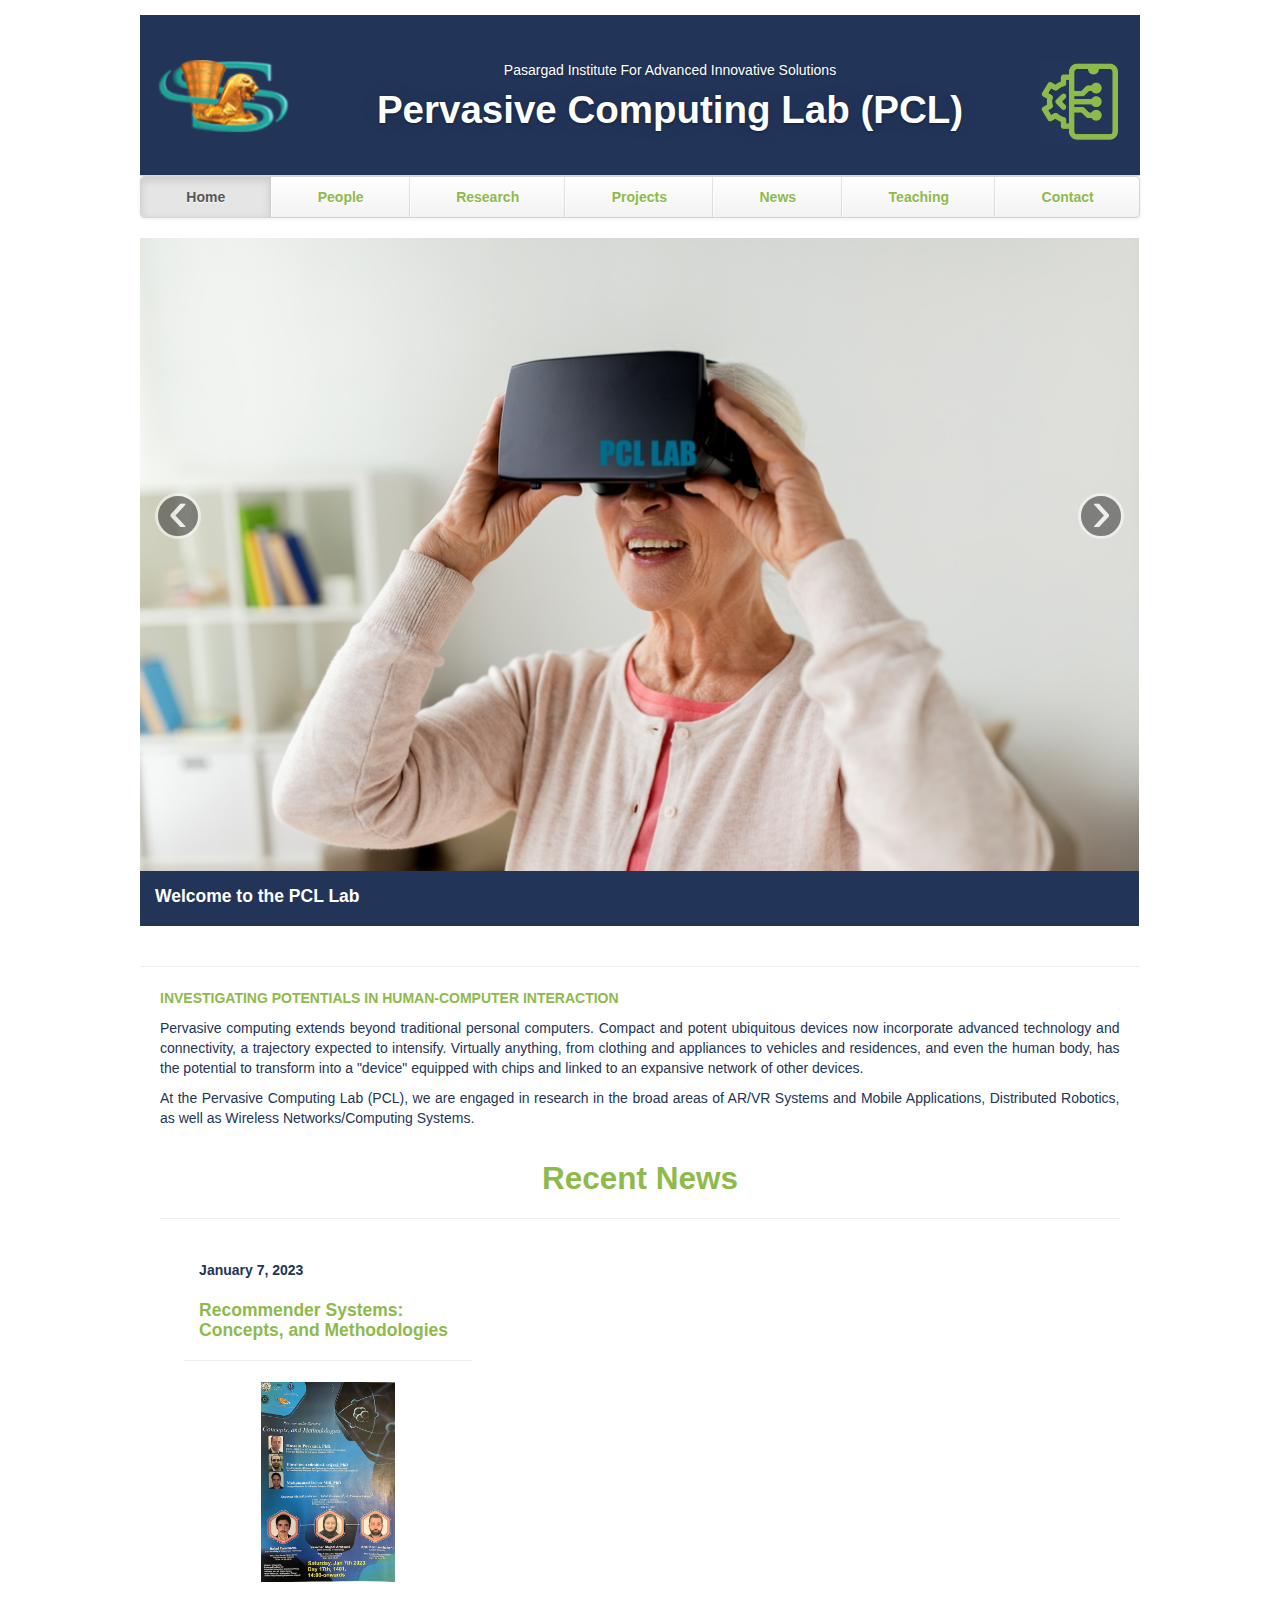
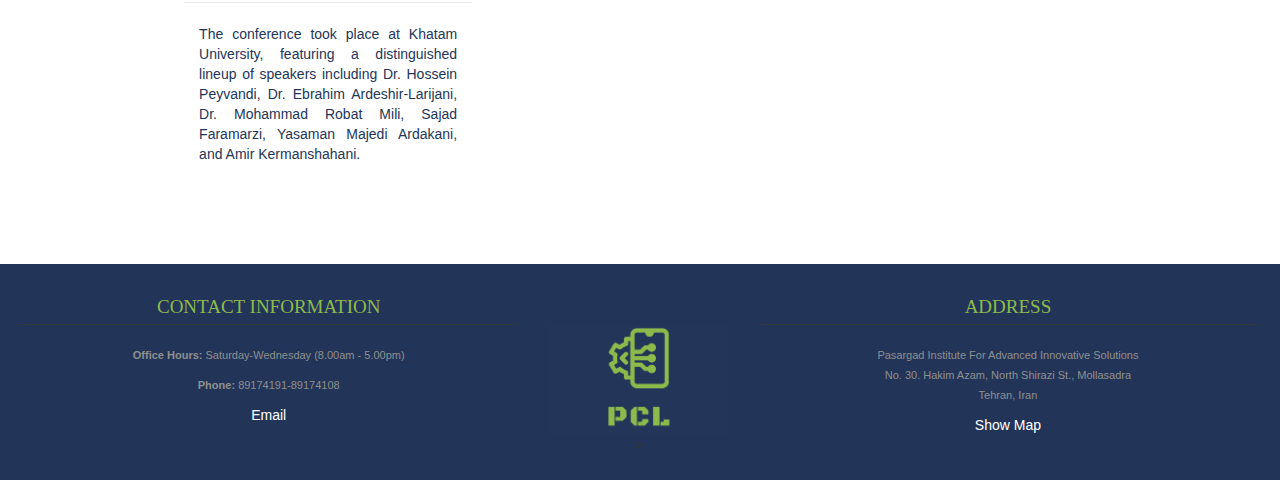
<file: index.html>
<!DOCTYPE html>
<html lang="en">

<head>
  <meta charset="utf-8">
  <title>Pervasive Computing Lab</title>
  <meta name="viewport" content="width=device-width, initial-scale=1.0">
  <meta name="description" content="Research Lab, Home, Pasargad Institute For Advanced Innovative Solutions">
  <meta name="author" content="">
  <!-- Le styles -->
  <link href="css/bootstrap.min.css" rel="stylesheet">
  <link href="css/bootstrap-responsive.min.css" rel="stylesheet">
  <link href="css/theme.css" rel="stylesheet">
</head>

<body>
  <div class="container">

    <header class="jumbotron subhead" id="overview">
      <img src="images/logo-fa-104547930 2.png" height="150" width="150" alt="" style="float: left; margin-left: 10px;">
      <img src="images/logoo_pcl.png" height="80" width="80" alt=""
        style="float: right; margin-right: 20px; margin-bottom: 5px;">
      <p class="centered"> Pasargad Institute For Advanced Innovative Solutions </p>

      <h1>Pervasive Computing Lab (PCL)</h1>

    </header>
    <div class="masthead">
      <div class="navbar">
        <div class="navbar-inner">
          <div class="container">
            <ul class="nav">
              <li class="active"><a href="#">Home</a></li>
              <li><a href="people.html">People</a></li>
              <li><a href="research.html">Research</a></li>
              <li><a href="publications.html">Projects</a></li>
              <li><a href="news.html">News</a></li>
              <li><a href="teaching.html">Teaching</a></li>
              <li><a href="contact.html">Contact</a></li>
            </ul>
          </div>
        </div>
      </div>
    </div>
    <div class="row-fluid">
      <div class="span12">
        <div id="main-carousel" class="carousel slide">
          <div class="carousel-inner">
            <div class="item active">
              <img src="images/PCL-01.png" class="carousel-image" alt="">
              <div class=" carousel-caption">
                <h4>Welcome to the PCL Lab</h4>
                <!-- -->
                <p></p>
              </div>
            </div>
            <div class="item">
              <img src="images/PCL-02.png" class="carousel-image" alt="">
              <div class="carousel-caption">
                <h4>Lab Photos</h4>
                <p></p>
              </div>
            </div>
            <div class="item">
              <img src="images/PCL-03.png" class="carousel-image" alt="">
              <div class="carousel-caption">
                <h4>Lab Photos</h4>
                <p></p>
              </div>
            </div>
          </div>
          <a class="left carousel-control" href="#main-carousel" data-slide="prev">‹</a>
          <a class="right carousel-control" href="#main-carousel" data-slide="next">›</a>
        </div>
      </div>
    </div>
    <hr>
    <div class="container-fluid">
      <div class="row-fluid marketing">
        <div class="span12">
          <div class="poster">

            <p style="color: #8EBA4C; font-weight: bold;">
              INVESTIGATING POTENTIALS IN HUMAN-COMPUTER INTERACTION
            </p>

            <p style="color: #223559;">

              Pervasive computing extends beyond traditional personal computers. Compact and potent ubiquitous devices
              now
              incorporate advanced technology and connectivity, a trajectory expected to intensify. Virtually
              anything,
              from clothing and appliances to vehicles and residences, and even the human body, has the potential to
              transform into a "device" equipped with chips and linked to an expansive network of other devices.
            </p>
            <p style="color: #223559;">
              At the Pervasive Computing Lab (PCL), we are engaged in research in the broad areas of AR/VR Systems and
              Mobile Applications, Distributed Robotics, as well as Wireless Networks/Computing Systems.
            </p>
          </div>
          <br />
        </div>
        <div class="row-fluid">
          <hr>
          <h2 class="centeredone">Recent News</h2>
          <hr>
        </div>
        <div class="span4 feature-item">
          <h5 style="color: #223559;"> <span class="date"> January 7, 2023 </span> </h5>
          <h4 class="feature-heading" style="color:#8EBA4C">
            Recommender Systems: Concepts, and Methodologies

            <br />
          </h4>
          <hr>
          <div class="centered">
            <img src="thumbs/MF Seminar.png" alt="">

          </div>
          <hr>
          <div class="poster">
            <p style="color:#223559">
              The conference took place at Khatam University, featuring a distinguished lineup of speakers including
              Dr.
              Hossein Peyvandi, Dr. Ebrahim Ardeshir-Larijani, Dr. Mohammad Robat Mili, Sajad Faramarzi, Yasaman
              Majedi
              Ardakani, and Amir Kermanshahani.
            </p>
          </div>
          <br />
          <br />
        </div>


      </div>
    </div>
  </div>
  <footer id="footer">
    <div class="container-fluid">
      <div class="row-fluid">
        <div class="span5">
          <h3 style="color:#8EBA4C">Contact Information</h3>
          <p><b>Office Hours: </b>Saturday-Wednesday (8.00am - 5.00pm)</p>
          <p><b>Phone: </b>89174191-89174108</p>
          <a style="color:white" href="mailto:durdo.app@gmail.com">Email</a>
        </div>
        <div class="span2">
          <a href="https://mybrandnewlogo.com/"><img src="images/log02.png" alt="research-lab-logo" /></a>>
        </div>
        <div class="span5">
          <h3 style="color:#8EBA4C">Address</h3>
          <p>Pasargad Institute For Advanced Innovative Solutions<br>
            No. 30. Hakim Azam, North Shirazi St., Mollasadra<br>
            Tehran, Iran<br>

          </p>
          <a style="color:white" href="http://maps.google.com/">Show Map</a>
        </div>
      </div>
    </div>
  </footer>



  <!-- Javascript files -->
  <script src="js/jquery-1.9.1.min.js"></script>
  <script src="js/bootstrap.min.js"></script>
  <script> $('#main-carousel').carousel(); </script>
</body>

</html>
</file>
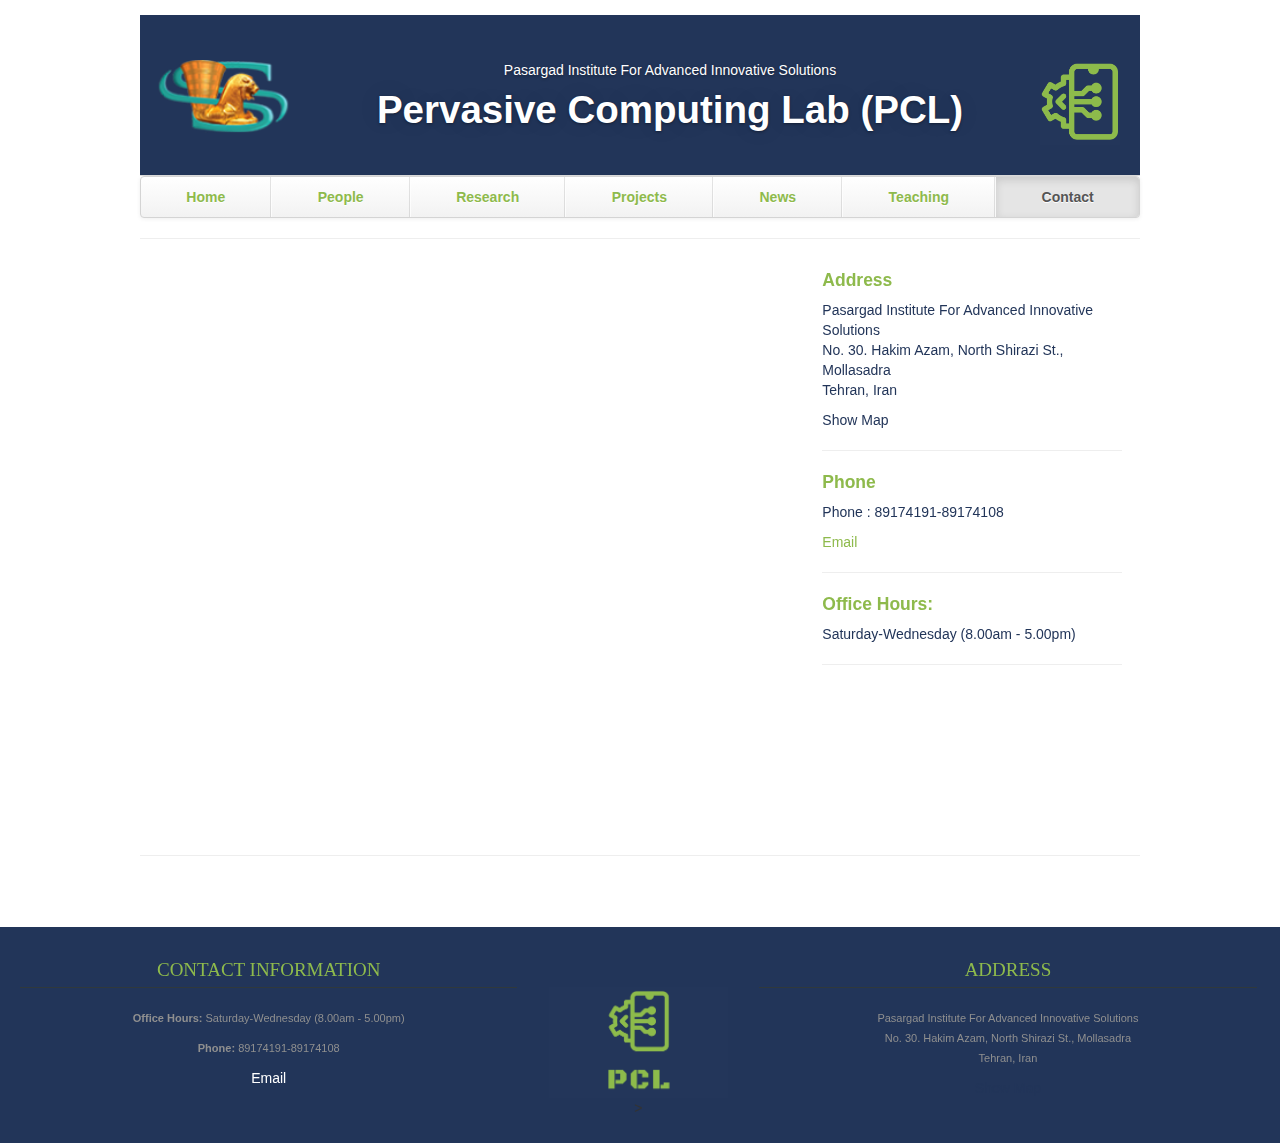
<file: contact.html>
<!DOCTYPE html>
<html lang="en">

<head>
  <meta charset="utf-8">
  <title>Contact</title>
  <meta name="viewport" content="width=device-width, initial-scale=1.0">
  <meta name="description" content="Research Lab, Home, Velit Aliquet Sagittis University">
  <meta name="author" content="">
  <!-- Le styles -->
  <link href="css/bootstrap.min.css" rel="stylesheet">
  <link href="css/bootstrap-responsive.min.css" rel="stylesheet">
  <link href="css/theme.css" rel="stylesheet">
  <link href="css/social-buttons.css" rel="stylesheet">
</head>

<body>
  <div class="container">

    <header class="jumbotron subhead" id="overview">
      <img src="images/logo-fa-104547930 2.png" height="150" width="150" alt="" style="float: left; margin-left: 10px;">
      <img src="images/logoo_pcl.png" height="80" width="80" alt=""
        style="float: right; margin-right: 20px; margin-bottom: 5px;">
      <p class="centered"> Pasargad Institute For Advanced Innovative Solutions </p>

      <h1>Pervasive Computing Lab (PCL)</h1>

    </header>
    <div class="masthead">
      <div class="navbar">
        <div class="navbar-inner">
          <div class="container">
            <ul class="nav">
              <li><a href="index.html">Home</a></li>
              <li><a href="people.html">People</a></li>
              <li><a href="research.html">Research</a></li>
              <li><a href="publications.html">Projects</a></li>
              <li><a href="news.html">News</a></li>
              <li><a href="teaching.html">Teaching</a></li>
              <li class="active"><a href="#">Contact</a></li>
            </ul>
          </div>
        </div>
      </div>
    </div>
    <hr>
    <div class="row-fluid">
      <div class="span12 content">
        <div class="row-fluid">
          <div class="span8">
            <iframe class="map-frame"
              src="https://www.google.com/maps/embed?pb=!1m18!1m12!1m3!1d3237.674837447945!2d51.39810211146107!3d35.75879612559457!2m3!1f0!2f0!3f0!3m2!1i1024!2i768!4f13.1!3m3!1m2!1s0x3f8e0691657fd377%3A0xfd6f8c0337ff5a92!2sKhatam%20University!5e0!3m2!1sen!2s!4v1706337015305!5m2!1sen!2s"
              width="600" height="450" style="border:0;" allowfullscreen="" loading="lazy"
              referrerpolicy="no-referrer-when-downgrade"></iframe>
          </div>
          <div class="span4">
            <div class="box_cont">
              <h4 style="color:#8EBA4C">Address</h4>
              <p style="color:#223559">Pasargad Institute For Advanced Innovative Solutions<br>
                No. 30. Hakim Azam, North Shirazi St., Mollasadra<br>
                Tehran, Iran<br>
              </p>
              <a style="color:#223559" href="http://maps.google.com">Show Map</a>
              <hr>
              <h4 style="color:#8EBA4C">Phone</h4>
              <p style="color:#223559">Phone : 89174191-89174108<br>
              </p>
              <a style="color:#8EBA4C" href="mailto:durdo.app@gmail.com">Email</a>
              <hr>
              <h4 style="color:#8EBA4C">Office Hours:</h4>
              <p style="color:#223559">Saturday-Wednesday (8.00am - 5.00pm)</p>
              <hr>

              <br />

            </div>
          </div>
        </div>
      </div>
    </div>
    <hr>
  </div>
  <footer id="footer">
    <div class="container-fluid">
      <div class="row-fluid">
        <div class="span5">
          <h3>Contact Information</h3>
          <p><b>Office Hours: </b>Saturday-Wednesday (8.00am - 5.00pm)</p>
          <p><b>Phone: </b>89174191-89174108</p>
          <a style="color:white" href="mailto:durdo.app@gmail.com">Email</a>
        </div>
        <div class="span2">
          <a href="https://mybrandnewlogo.com/"><img src="images/log02.png" alt="research-lab-logo" /></a>>
        </div>
        <div class="span5">
          <h3>Address</h3>
          <p> Pasargad Institute For Advanced Innovative Solutions <br>
            No. 30. Hakim Azam, North Shirazi St., Mollasadra<br>
            Tehran, Iran<br>

          </p>
          <a href="http://maps.google.com/">Show Map</a>
        </div>
      </div>
    </div>
  </footer>

  <!-- Le javascript
         ================================================== -->
  <!-- Placed at the end of the document so the pages load faster -->
  <script src="js/jquery-1.9.1.min.js"></script>
  <script src="js/bootstrap.min.js"></script>
</body>

</html>
</file>
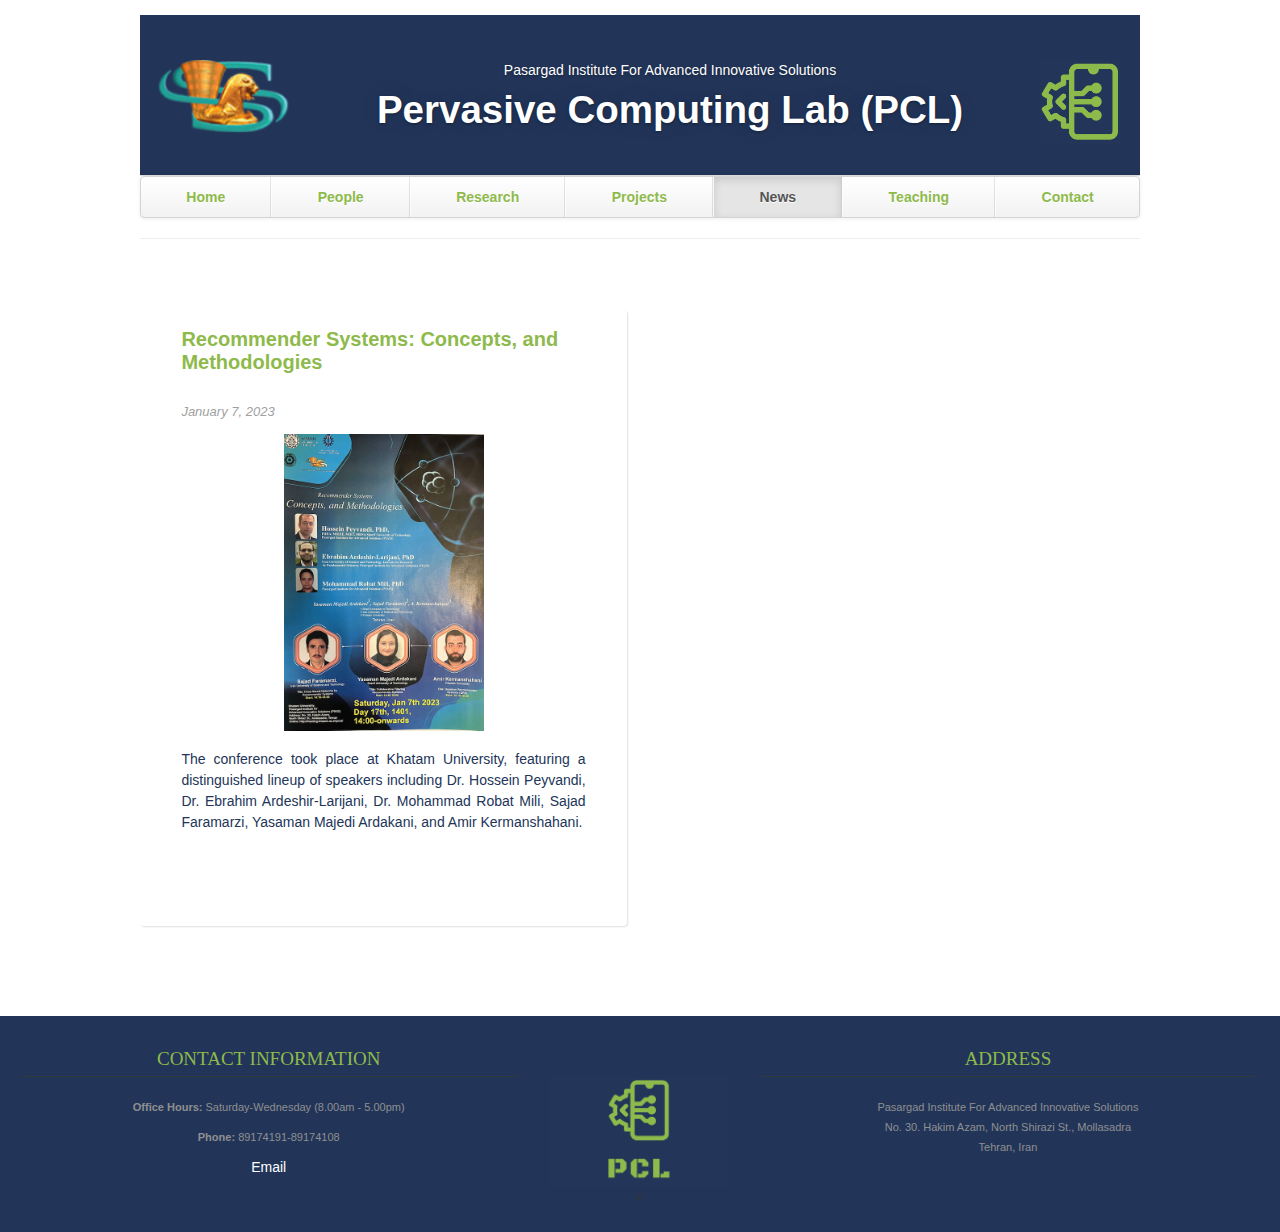
<file: news.html>
<!DOCTYPE html>
<html lang="en">

<head>
  <meta charset="utf-8">
  <title>News</title>
  <meta name="viewport" content="width=device-width, initial-scale=1.0">
  <meta name="description" content="Research Lab, Home, Velit Aliquet Sagittis University">
  <meta name="author" content="">
  <!-- Le styles -->
  <link href="css/bootstrap.min.css" rel="stylesheet">
  <link href="css/bootstrap-responsive.min.css" rel="stylesheet">
  <link href="css/theme.css" rel="stylesheet">
</head>

<body>
  <div class="container">

    <header class="jumbotron subhead" id="overview">
      <img src="images/logo-fa-104547930 2.png" height="150" width="150" alt="" style="float: left; margin-left: 10px;">
      <img src="images/logoo_pcl.png" height="80" width="80" alt=""
        style="float: right; margin-right: 20px; margin-bottom: 5px;">
      <p class="centered"> Pasargad Institute For Advanced Innovative Solutions </p>

      <h1>Pervasive Computing Lab (PCL)</h1>

    </header>
    <div class="masthead">
      <div class="navbar">
        <div class="navbar-inner">
          <div class="container">
            <ul class="nav">
              <li><a href="index.html">Home</a></li>
              <li><a href="people.html">People</a></li>
              <li><a href="research.html">Research</a></li>
              <li><a href="publications.html">Projects</a></li>
              <li class="active"><a href="#">News</a></li>
              <li><a href="teaching.html">Teaching</a></li>
              <li><a href="contact.html">Contact</a></li>
            </ul>
          </div>
        </div>
      </div>
    </div>
    <hr>
    <div id="media">
      <div class="row-fluid post_row">
        <div class="span6 post">
          <div class="text">
            <h5 style="color:#8EBA4C">Recommender Systems: Concepts, and Methodologies</h5>
            <br />
            <span class="date">January 7, 2023 </span>
          </div>
          <div class="centered">
            <img src="thumbs/MF Seminar.png" alt="" height="200" width="200">

          </div>
          <div class="text">
            <div class="poster">
              <p style="color:#223559"> The conference took place at Khatam University, featuring a distinguished lineup
                of speakers including
                Dr.
                Hossein Peyvandi, Dr. Ebrahim Ardeshir-Larijani, Dr. Mohammad Robat Mili, Sajad Faramarzi, Yasaman
                Majedi
                Ardakani, and Amir Kermanshahani. </p>
            </div>
          </div>

        </div>

      </div>
    </div>
  </div>
  </div>
  <footer id="footer">
    <div class="container-fluid">
      <div class="row-fluid">
        <div class="span5">
          <h3>Contact Information</h3>
          <p><b>Office Hours: </b>Saturday-Wednesday (8.00am - 5.00pm)</p>
          <p><b>Phone: </b>89174191-89174108</p>
          <a style="color:white" href="mailto:durdo.app@gmail.com">Email</a>
        </div>
        <div class="span2">
          <a href="https://mybrandnewlogo.com/"><img src="images/log02.png" alt="research-lab-logo" /></a>>
        </div>
        <div class="span5">
          <h3>Address</h3>
          <p>Pasargad Institute For Advanced Innovative Solutions<br>
            No. 30. Hakim Azam, North Shirazi St., Mollasadra<br>
            Tehran, Iran<br>

          </p>
          <a href="http://maps.google.com/">Show Map</a>
        </div>
      </div>
    </div>
  </footer>

  <!-- Le javascript
         ================================================== -->
  <!-- Placed at the end of the document so the pages load faster -->
  <script src="js/jquery-1.9.1.min.js"></script>
  <script src="js/bootstrap.min.js"></script>
  <script>
    $(document).ready(function () {
      $(document.body).scrollspy({
        target: "#navparent"
      });
    });
  </script>
</body>

</html>
</file>
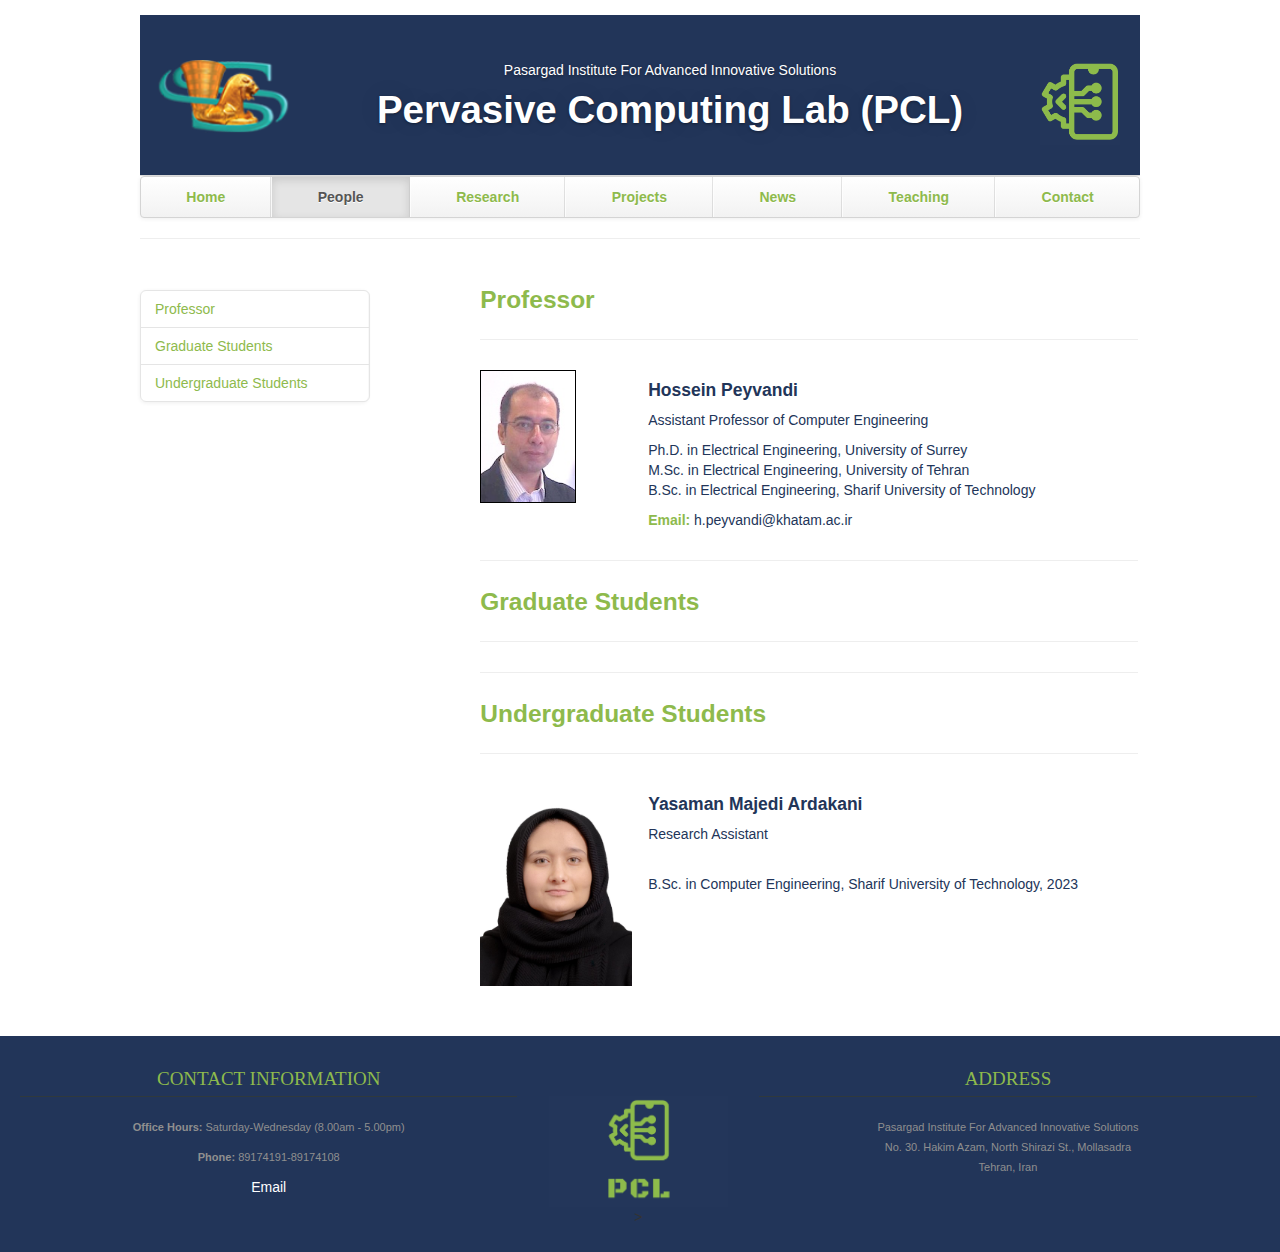
<file: people.html>
<!DOCTYPE html>
<html lang="en">

<head>
  <meta charset="utf-8">
  <title>People</title>
  <meta name="viewport" content="width=device-width, initial-scale=1.0">
  <meta name="description" content="Research Lab, Home, Velit Aliquet Sagittis University">
  <meta name="author" content="">
  <!-- Le styles -->
  <link href="css/bootstrap.min.css" rel="stylesheet">
  <link href="css/bootstrap-responsive.min.css" rel="stylesheet">
  <link href="css/theme.css" rel="stylesheet">
</head>

<body>
  <div class="container">
    <header class="jumbotron subhead" id="overview">
      <img src="images/logo-fa-104547930 2.png" height="150" width="150" alt="" style="float: left; margin-left: 10px;">
      <img src="images/logoo_pcl.png" height="80" width="80" alt=""
        style="float: right; margin-right: 20px; margin-bottom: 5px;">
      <p class="centered"> Pasargad Institute For Advanced Innovative Solutions </p>

      <h1>Pervasive Computing Lab (PCL)</h1>
    </header>
    <div class="masthead">
      <div class="navbar">
        <div class="navbar-inner">
          <div class="container">
            <ul class="nav">
              <li><a href="index.html">Home</a></li>
              <li class="active"><a href="#">People</a></li>
              <li><a href="research.html">Research</a></li>
              <li><a href="publications.html">Projects</a></li>
              <li><a href="news.html">News</a></li>
              <li><a href="teaching.html">Teaching</a></li>
              <li><a href="contact.html">Contact</a></li>
            </ul>
          </div>
        </div>
      </div>
    </div>
    <hr>
    <div class="row-fluid">
      <div class="span3 bs-docs-sidebar" id="navparent">
        <ul class="nav nav-list bs-docs-sidenav" data-spy="affix" data-offset-top="200" data-offset-bottom="260">
          <li><a style="color:#8EBA4C" href="#principalinvestigator"> Professor </a></li>
          <li><a style="color:#8EBA4C" href="#graduate">Graduate Students</a></li>
          <li><a style="color:#8EBA4C" href="#undergraduate">Undergraduate Students</a></li>
        </ul>
      </div>
      <div class="span8 offset1">
        <section id="principalinvestigator">
          <div class="page-header">
            <h3 style="color:#8EBA4C">Professor</h3>
          </div>
          <div class="row-fluid">
            <div class="span3">
              <img src="thumbs/Hossein Peyvandi 1.png" alt="Hossein Peyvandi">
            </div>
            <div class="span9">
              <h4 style="color:#223559">Hossein Peyvandi</h4>
              <p style="color:#223559">Assistant Professor of Computer Engineering</p>
              <p style="color:#223559">Ph.D. in Electrical Engineering, University of Surrey<br />M.Sc. in
                Electrical Engineering,
                University of Tehran<br />B.Sc. in Electrical Engineering, Sharif University of Technology</p>
              <p style="color:#8EBA4C"><b>Email: </b><a href="mailto:h.peyvandi@khatam.ac.ir"
                  style="color:#223559">h.peyvandi@khatam.ac.ir</a></p>

            </div>
          </div>
        </section>
        <hr>
        <section id="graduate">
          <div class="page-header">
            <h3 style="color:#8EBA4C">Graduate Students</h3>
          </div>
        </section>
        <hr>
        <section id="undergraduate">
          <div class="page-header">
            <h3 style="color:#8EBA4C">Undergraduate Students</h3>
          </div>
          <div class="row-fluid">
            <div class="span3">
              <img src="thumbs/Yasaman.jpeg" alt="Yasaman Majedi Ardakani" />
              </a>
            </div>
            <div class="span9">
              <h4 style="color:#223559">Yasaman Majedi Ardakani</h4>
              <p style="color:#223559">Research Assistant</p>
              <p style="color:#223559"><br />B.Sc. in Computer Engineering, Sharif University of Technology, 2023</p>
            </div>
          </div>

        </section>
      </div>
    </div>
  </div>
  <footer id="footer">
    <div class="container-fluid">
      <div class="row-fluid">
        <div class="span5">
          <h3>Contact Information</h3>
          <p><b>Office Hours: </b>Saturday-Wednesday (8.00am - 5.00pm)</p>
          <p><b>Phone: </b>89174191-89174108</p>
          <a style="color:white" href="mailto:durdo.app@gmail.com">Email</a>
        </div>
        <div class="span2">
          <a href="https://mybrandnewlogo.com/"><img src="images/log02.png" alt="research-lab-logo" /></a>>
        </div>
        <div class="span5">
          <h3>Address</h3>
          <p>Pasargad Institute For Advanced Innovative Solutions<br>
            No. 30. Hakim Azam, North Shirazi St., Mollasadra<br>
            Tehran, Iran<br>

          </p>
          <a href="http://maps.google.com/">Show Map</a>
        </div>
      </div>
    </div>
  </footer>

  <!-- Le javascript
         ================================================== -->
  <!-- Placed at the end of the document so the pages load faster -->
  <script src="js/jquery-1.9.1.min.js"></script>
  <script src="js/bootstrap.min.js"></script>
  <script>
    $(document).ready(function () {
      $(document.body).scrollspy({
        target: "#navparent"
      });
    });

  </script>
</body>

</html>
</file>
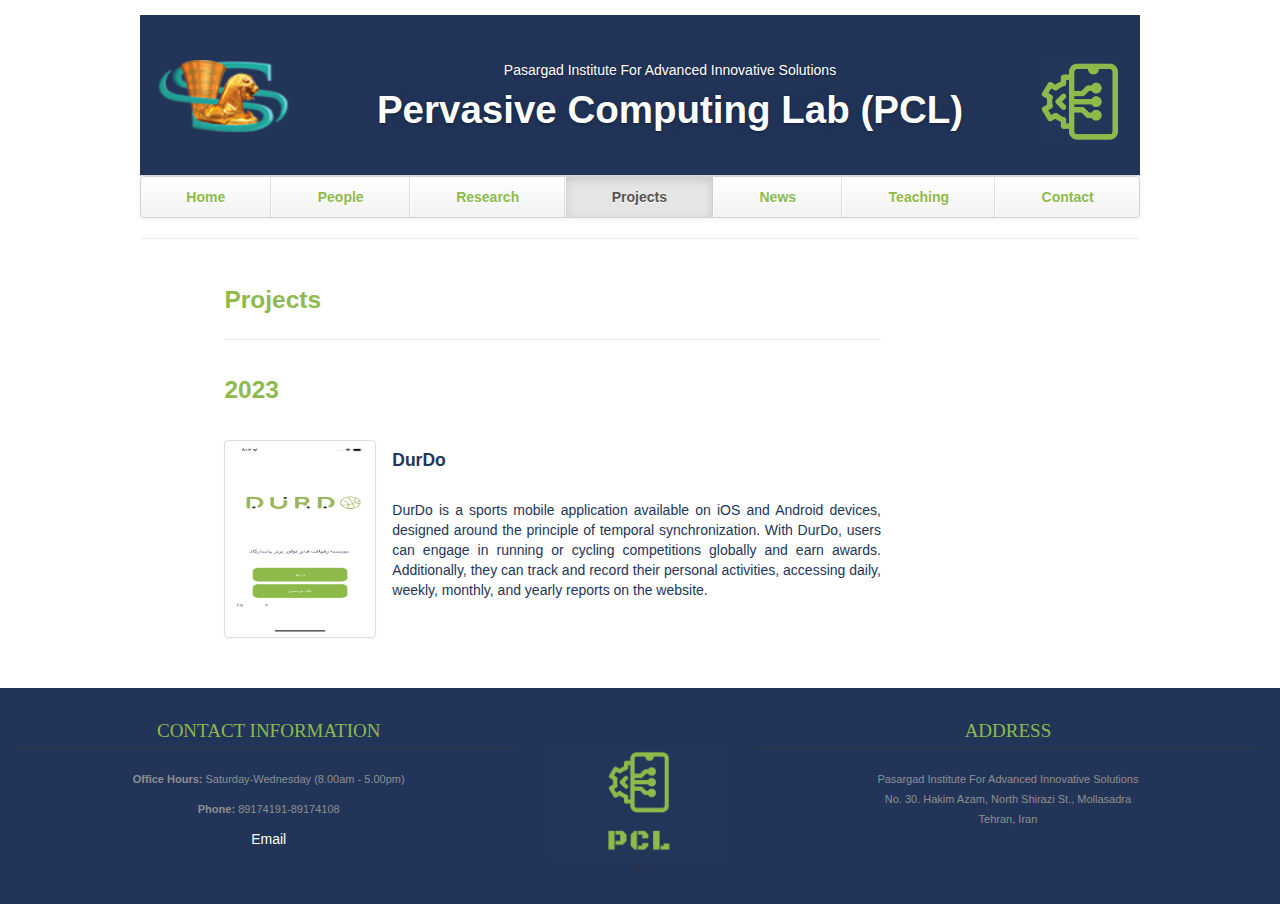
<file: publications.html>
<!DOCTYPE html>
<html lang="en">

<head>
  <meta charset="utf-8">
  <title>Publications</title>
  <meta name="viewport" content="width=device-width, initial-scale=1.0">
  <meta name="description" content="Research Lab, Home, Velit Aliquet Sagittis University">
  <meta name="author" content="">
  <!-- Le styles -->
  <link href="css/bootstrap.min.css" rel="stylesheet">
  <link href="css/bootstrap-responsive.min.css" rel="stylesheet">
  <link href="css/theme.css" rel="stylesheet">
</head>

<body>
  <div class="container">

    <header class="jumbotron subhead" id="overview">
      <img src="images/logo-fa-104547930 2.png" height="150" width="150" alt="" style="float: left; margin-left: 10px;">
      <img src="images/logoo_pcl.png" height="80" width="80" alt=""
        style="float: right; margin-right: 20px; margin-bottom: 5px;">
      <p class="centered"> Pasargad Institute For Advanced Innovative Solutions </p>

      <h1>Pervasive Computing Lab (PCL)</h1>

    </header>
    <div class="masthead">
      <div class="navbar">
        <div class="navbar-inner">
          <div class="container">
            <ul class="nav">
              <li><a href="index.html">Home</a></li>
              <li><a href="people.html">People</a></li>
              <li><a href="research.html">Research</a></li>
              <li class="active"><a href="#">Projects</a></li>
              <li><a href="news.html">News</a></li>
              <li><a href="teaching.html">Teaching</a></li>
              <li><a href="contact.html">Contact</a></li>
            </ul>
          </div>
        </div>
      </div>
    </div>
    <hr>
    <div class="row-fluid">
      <div class="span8 offset1">
        <section id="published">
          <div class="page-header">
            <h3 style="color:#8EBA4C">Projects</h3>
          </div>
          <section id="2018">
            <h3 style="color:#8EBA4C">2023</h3>
            <br />
            <div class="row-fluid">
              <div class="span3">
                <a href="https://durdosapp.web.app" class="thumbnail">
                  <img class="publications-thumb" src="thumbs/Launch_Page_Fa.png" alt="DurDo" />
                </a>
              </div>
              <div class="span9">
                <h4 style="color:#223559">DurDo</h4>
                <br />
                <div class="poster">
                  <p style="color:#223559">
                    DurDo is a sports mobile application available on iOS and Android devices, designed around the
                    principle of temporal synchronization. With DurDo, users can engage in running or cycling
                    competitions
                    globally and earn awards. Additionally, they can track and record their personal activities,
                    accessing daily, weekly, monthly, and yearly reports on the website. </p>
                </div>

              </div>
            </div>

          </section>
      </div>
    </div>
  </div>
  <footer id="footer">
    <div class="container-fluid">
      <div class="row-fluid">
        <div class="span5">
          <h3>Contact Information</h3>
          <p><b>Office Hours: </b>Saturday-Wednesday (8.00am - 5.00pm)</p>
          <p><b>Phone: </b>89174191-89174108</p>
          <a style="color:white" href="mailto:durdo.app@gmail.com">Email</a>
        </div>
        <div class="span2">
          <a href="https://mybrandnewlogo.com/"><img src="images/log02.png" alt="research-lab-logo" /></a>>
        </div>
        <div class="span5">
          <h3>Address</h3>
          <p>Pasargad Institute For Advanced Innovative Solutions<br>
            No. 30. Hakim Azam, North Shirazi St., Mollasadra<br>
            Tehran, Iran<br>

          </p>
          <a href="http://maps.google.com/">Show Map</a>
        </div>
      </div>
    </div>
  </footer>

  <!-- Le javascript
         ================================================== -->
  <!-- Placed at the end of the document so the pages load faster -->
  <script src="js/jquery-1.9.1.min.js"></script>
  <script src="js/bootstrap.min.js"></script>
  <script>
    $(document).ready(function () {
      $(document.body).scrollspy({
        target: "#navparent"
      });
    });

  </script>
</body>

</html>
</file>
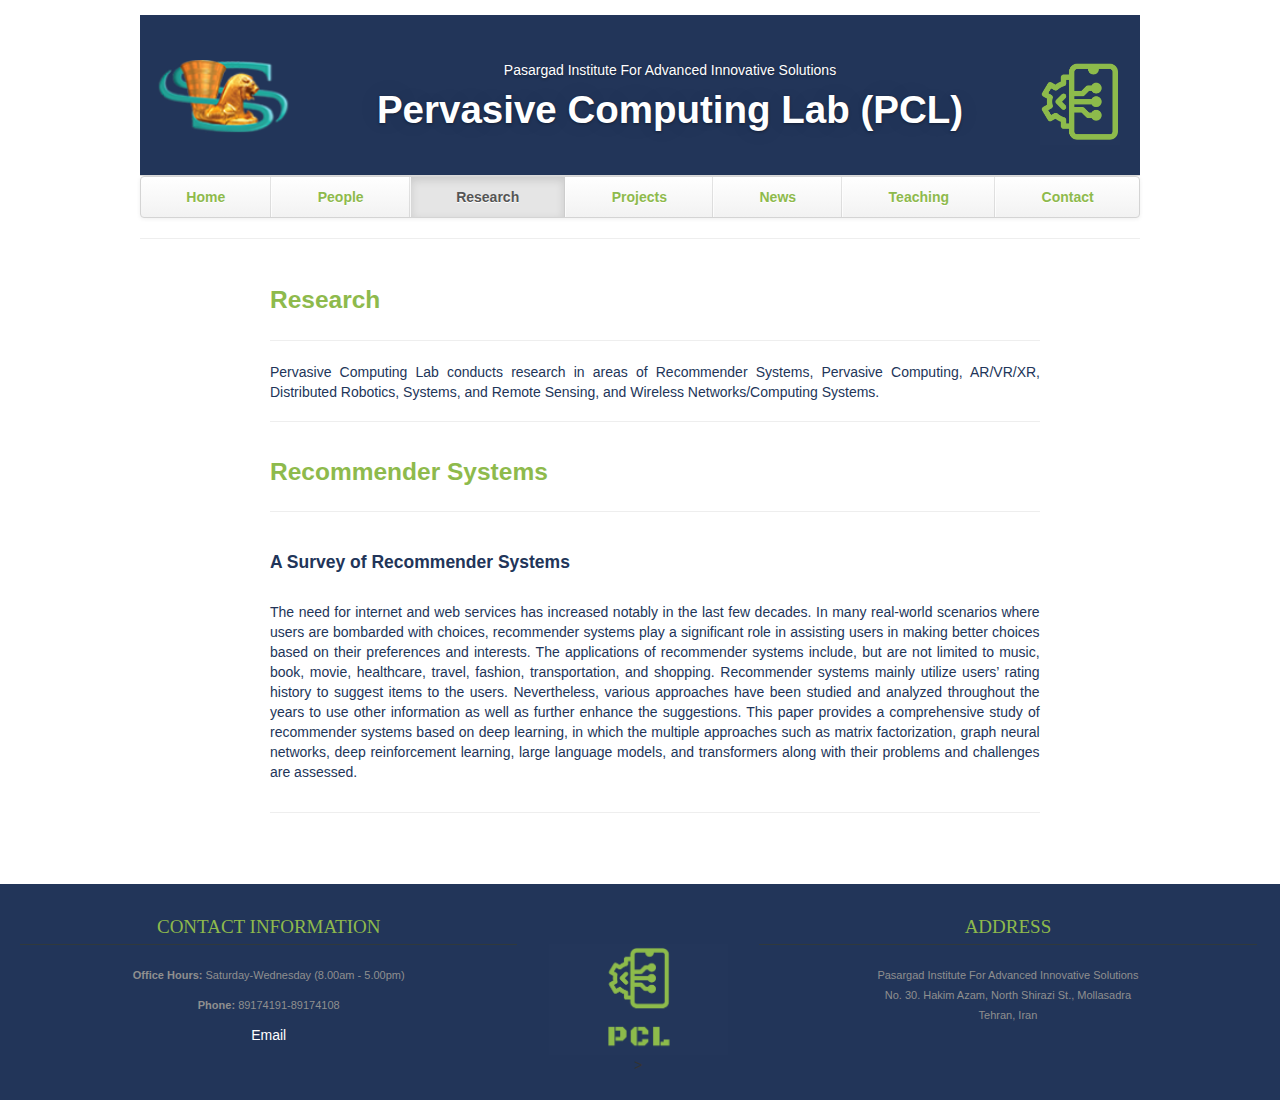
<file: research.html>
<!DOCTYPE html>
<html lang="en">

<head>
  <meta charset="utf-8">
  <title>Research</title>
  <meta name="viewport" content="width=device-width, initial-scale=1.0">
  <meta name="description" content="Research Lab, Home, Velit Aliquet Sagittis University">
  <meta name="author" content="">
  <!-- Le styles -->
  <link href="css/bootstrap.min.css" rel="stylesheet">
  <link href="css/bootstrap-responsive.min.css" rel="stylesheet">
  <link href="css/theme.css" rel="stylesheet">
</head>

<body>
  <div class="container">

    <header class="jumbotron subhead" id="overview">
      <img src="images/logo-fa-104547930 2.png" height="150" width="150" alt="" style="float: left; margin-left: 10px;">
      <img src="images/logoo_pcl.png" height="80" width="80" alt=""
        style="float: right; margin-right: 20px; margin-bottom: 5px;">
      <p class="centered"> Pasargad Institute For Advanced Innovative Solutions </p>

      <h1>Pervasive Computing Lab (PCL)</h1>

    </header>
    <div class="masthead">
      <div class="navbar">
        <div class="navbar-inner">
          <div class="container">
            <ul class="nav">
              <li><a href="index.html">Home</a></li>
              <li><a href="people.html">People</a></li>
              <li class="active"><a href="#">Research</a></li>
              <li><a href="publications.html">Projects</a></li>
              <li><a href="news.html">News</a></li>
              <li><a href="teaching.html">Teaching</a></li>
              <li><a href="contact.html">Contact</a></li>
            </ul>
          </div>
        </div>
      </div>
    </div>
    <hr>
    <div class="span8 offset1">
      <section id="statemet">
        <div class="page-header">
          <h3 style="color:#8EBA4C">Research</h3>
          <hr>
          <div class="poster">
            <p style="color:#223559">Pervasive Computing Lab conducts research in areas of Recommender Systems,
              Pervasive Computing, AR/VR/XR,
              Distributed Robotics,
              Systems,
              and Remote Sensing, and Wireless Networks/Computing Systems.
            </p>
          </div>
        </div>
      </section>
      <section id="nano">
        <div class="page-header">
          <h3 style="color:#8EBA4C">Recommender Systems</h3>
        </div>
        <div class="row-fluid">
          <div class="span12">
            <section id="Penatibus">
              <h4 style="color:#223559">A Survey of Recommender Systems</h4>
              <br />
              <div class="poster">
                <p style="color:#223559">
                  The need for internet and web services has increased notably in the last few decades. In many
                  real-world scenarios where users are bombarded with choices, recommender systems play a significant
                  role in assisting users in making better choices based on their preferences and interests. The
                  applications of recommender systems include, but are not limited to music, book, movie, healthcare,
                  travel, fashion, transportation, and shopping. Recommender systems mainly utilize users’ rating
                  history to suggest items to the users. Nevertheless, various approaches have been studied and analyzed
                  throughout the years to use other information as well as further enhance the suggestions. This paper
                  provides a comprehensive study of recommender systems based on deep learning, in which the multiple
                  approaches such as matrix factorization, graph neural networks, deep reinforcement learning, large
                  language models, and transformers along with their problems and challenges are assessed.
                </p>
              </div>
            </section>

          </div>
        </div>
      </section>
      <hr>
    </div>
  </div>
  </div>
  <footer id="footer">
    <div class="container-fluid">
      <div class="row-fluid">
        <div class="span5">
          <h3>Contact Information</h3>
          <p><b>Office Hours: </b>Saturday-Wednesday (8.00am - 5.00pm)</p>
          <p><b>Phone: </b>89174191-89174108</p>
          <a style="color:white" href="mailto:durdo.app@gmail.com">Email</a>
        </div>
        <div class="span2">
          <a href="https://mybrandnewlogo.com/"><img src="images/log02.png" alt="research-lab-logo" /></a>>
        </div>
        <div class="span5">
          <h3>Address</h3>
          <p>Pasargad Institute For Advanced Innovative Solutions<br>
            No. 30. Hakim Azam, North Shirazi St., Mollasadra<br>
            Tehran, Iran<br>

          </p>
          <a href="http://maps.google.com/">Show Map</a>
        </div>
      </div>
    </div>
  </footer>



  <!-- Le javascript
         ================================================== -->
  <!-- Placed at the end of the document so the pages load faster -->
  <script src="js/jquery-1.9.1.min.js"></script>
  <script src="js/bootstrap.min.js"></script>
  <script>
    $(document).ready(function () {
      $(document.body).scrollspy({
        target: "#navparent"
      });
    });

  </script>
</body>

</html>
</file>
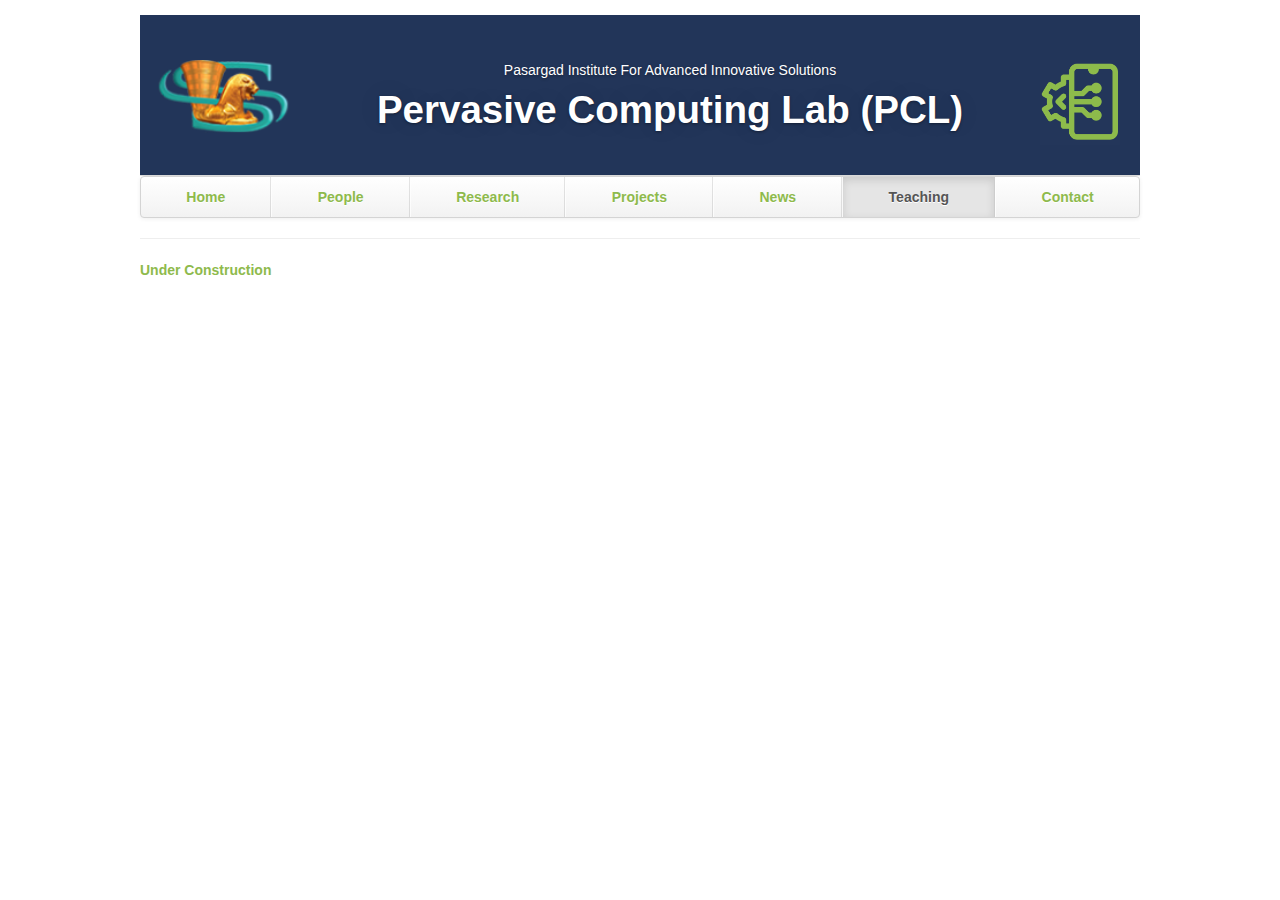
<file: teaching.html>
<!DOCTYPE html>
<html lang="en">

<head>
  <meta charset="utf-8">
  <title>Pervasive Computing Lab</title>
  <meta name="viewport" content="width=device-width, initial-scale=1.0">
  <meta name="description" content="Research Lab, Home, Pasargad Institute For Advanced Innovative Solutions">
  <meta name="author" content="">
  <!-- Le styles -->
  <link href="css/bootstrap.min.css" rel="stylesheet">
  <link href="css/bootstrap-responsive.min.css" rel="stylesheet">
  <link href="css/theme.css" rel="stylesheet">
</head>

<body>
  <div class="container">

    <header class="jumbotron subhead" id="overview">
      <img src="images/logo-fa-104547930 2.png" height="150" width="150" alt="" style="float: left; margin-left: 10px;">
      <img src="images/logoo_pcl.png" height="80" width="80" alt=""
        style="float: right; margin-right: 20px; margin-bottom: 5px;">
      <p class="centered"> Pasargad Institute For Advanced Innovative Solutions </p>

      <h1>Pervasive Computing Lab (PCL)</h1>

    </header>
    <div class="masthead">
      <div class="navbar">
        <div class="navbar-inner">
          <div class="container">
            <ul class="nav">
              <li><a href="index.html">Home</a></li>
              <li><a href="people.html">People</a></li>
              <li><a href="research.html">Research</a></li>
              <li><a href="publications.html">Projects</a></li>
              <li><a href="news.html">News</a></li>
              <li class="active"><a href="#">Teaching</a></li>
              <li><a href="contact.html">Contact</a></li>
            </ul>
          </div>
        </div>
      </div>
    </div>

    <hr>
    <div class="poster">

      <p style="color: #8EBA4C; font-weight: bold;">
        Under Construction
      </p>


    </div>



  </div>


  <!-- Javascript files -->
  <script src="js/jquery-1.9.1.min.js"></script>
  <script src="js/bootstrap.min.js"></script>
  <script> $('#main-carousel').carousel(); </script>
</body>

</html>
</file>
<file: css/theme.css>
body {
  padding-top: 15px;
  padding-bottom: 0px;
}


/* Custom container */

.container {
  margin: 0 auto;
  max-width: 1000px;
}

.container>hr {
  margin: 20px 0
}


/* Customize the navbar links to be fill the entire space of the .navbar */

.navbar .navbar-inner {
  padding: 0
}

.navbar .nav {
  margin: 0;
  display: table;
  width: 100%;
}

.navbar .nav li {
  display: table-cell;
  width: 1%;
  float: none;
}

.navbar .nav li a {
  font-weight: bold;
  text-align: center;
  color: #8EBA4C;
  border-left: 1px solid rgba(255, 255, 255, .75);
  border-right: 1px solid rgba(0, 0, 0, .1);
}

.navbar .nav li:first-child a {
  border-left: 0;
  border-radius: 3px 0 0 3px;
}

.navbar .nav li:last-child a {
  border-right: 0;
  border-radius: 0 3px 3px 0;
}

body>.navbar {
  font-size: 13px
}

body>.navbar .brand {
  padding-right: 0;
  padding-left: 0;
  margin-left: 20px;
  float: right;
  font-weight: bold;
  color: #223559;
  text-shadow: #223559;
  -webkit-transition: all .2s linear;
  -moz-transition: all .2s linear;
  transition: all .2s linear;
}

body>.navbar .brand:hover {
  text-decoration: none;
  text-shadow: #223559;
}


/* Sidenav for Docs
         -------------------------------------------------- */

@media screen and (max-width: 768px) {
  .bs-docs-sidenav {
    display: none !important;
  }
}

.bs-docs-sidenav {
  width: 228px;
  margin: 30px 0 0;
  padding: 0;
  background-color: #fff;
  -webkit-border-radius: 6px;
  -moz-border-radius: 6px;
  border-radius: 6px;
  -webkit-box-shadow: 0 1px 4px rgba(0, 0, 0, .065);
  -moz-box-shadow: 0 1px 4px rgba(0, 0, 0, .065);
  box-shadow: 0 1px 4px rgba(0, 0, 0, .065);
}

.bs-docs-sidenav>li>a {
  display: block;
  width: 200px;
  margin: 0 0 -1px;
  padding: 8px 14px;
  border: 1px solid #e5e5e5;
}

.bs-docs-sidenav>li>a.subhead {
  display: block;
  width: 168px;
  margin: 0 0 -1px;
  padding: 8px 30px;
  border: 1px solid #e5e5e5;
  font-size: 12px;
}

.bs-docs-sidenav>li:first-child>a {
  -webkit-border-radius: 6px 6px 0 0;
  -moz-border-radius: 6px 6px 0 0;
  border-radius: 6px 6px 0 0;
}

.bs-docs-sidenav>li:last-child>a {
  -webkit-border-radius: 0 0 6px 6px;
  -moz-border-radius: 0 0 6px 6px;
  border-radius: 0 0 6px 6px;
}

.bs-docs-sidenav>.active>a {
  position: relative;
  z-index: 2;
  padding: 9px 15px;
  border: 0;
  text-shadow: 0 1px 0 rgba(0, 0, 0, .15);
  -webkit-box-shadow: #223559;
  -moz-box-shadow: #223559;
  box-shadow: #223559;
}

.bs-docs-sidenav>li>a:hover {
  background-color: #f5f5f5
}

.bs-docs-sidenav a:hover .icon-chevron-right {
  opacity: .5
}

.bs-docs-sidenav.affix {
  top: 10px
}

.bs-docs-sidenav.affix-bottom {
  position: absolute;
  top: auto;
  bottom: 270px;
}


/* Responsive
         -------------------------------------------------- */

.affix {
  top: 0px
}

#media {
  margin-top: 70px
}

#media .header {
  margin-left: 0;
  margin-bottom: 56px;
  margin-top: 30px;
}

#media .post_row {
  margin-left: 0;
  margin-bottom: 40px;
}

#media .lastpost_row {
  margin-bottom: 0
}

#media .post_row .post {
  background: #fff;
  /*margin-left: 0;;
    margin-right: 20px;*/
  border-radius: 4px;
  box-shadow: 1px 1px 2px 0px #E0E0E0;
  width: 487px;
  height: 616px;
}

#media .post_row .last {
  margin-right: 0
}

#media .post_row .post .img {
  position: relative;
  text-align: center;
}



#media .post_row .post .img .date {
  background: #E8554E;
  position: absolute;
  padding: 2px 5px;
  top: 0;
  left: 11px;
}

#media .post_row .post .img .date p {
  color: #fff;
  font-size: 14px;
  font-weight: bold;
  font-style: italic;
  margin: 0;
}

#media .post_row .post .img img {
  height: 200px;
  width: 200px;
}

#media .post_row .post .img img:hover {
  height: 400px;
  width: 400px;
}

#media .post_row .post .text {
  margin: 18px auto 0;
  width: 83%;
}

#media .post_row .post .text h5 {
  margin: 0 0 8px 0;
  font-size: 20px;
  line-height: 23px;
}

#media .post_row .post .text h5 a {
  color: #333
}

#media .post_row .post .text span.date {
  color: #9F9F9F;
  display: block;
  margin-bottom: 12px;
  font-style: italic;
  font-size: 13px;
}

#media .post_row .post .text p {
  margin: 0;
  line-height: 21px;
  font-size: 14px;
}

#media .post_row .post .author_box {
  margin: 12px auto 20px;
  border-top: 1px solid #EDEDED;
  overflow: hidden;
  text-align: left;
  width: 85%;
  padding-top: 12px;
}

#media .post_row .post .author_box h6 {
  margin: 0 0 3px 0;
  font-size: 13px;
  line-height: 15px;
  font-style: italic;
  font-weight: normal;
  color: #B2B2B2;
}

#media .post_row .post .author_box p {
  color: #B2B2B2;
  font-style: italic;
  font-size: 13px;
  line-height: 14px;
  margin: 0;
}

#media .post_row .post .author_box img {
  float: right
}

#media .post_row .post a.plus_wrapper {
  width: 99%;
  text-align: center;
  background: #fff;
  display: none;
  border-radius: 0px 0px 4px 4px;
  padding: 6px 0px 2px;
  margin: 0 auto 1px;
}

#media .post_row .post a.plus_wrapper span {
  color: #223559;
  font-size: 30px;
  font-weight: bold;
}

#media .post_row .post:hover a.plus_wrapper {
  display: block
}

#media .post_row .post:hover {
  box-shadow: 0px 1px 5px 1px rgb(216, 216, 216)
}

#media .post_row .post:hover .text h5 a {
  color: #223559;
}

.map .box_wrapp {
  position: absolute;
  margin: 15px auto;
  box-shadow: 0 0 7px 0 rgba(26, 26, 26, 0.4);
  padding: 30px 0 30px;
  background: white;
  border-radius: 4px;
  margin-top: 25px;
}

.map .box_wrapp .box_cont {
  margin: 30px auto;
  width: 76%;
}

.section-header {
  text-align: center;
  margin-bottom: 35px;
}

.section-header h1,
.title-text {
  font-weight: bold;
  font-size: 30px;
  margin: 12.5px 0;
  font-weight: 100;
  margin-bottom: 25px;
  line-height: 55px;
}

.feature-item:hover {
  box-shadow: 0px 1px 5px 1px rgb(216, 216, 216)
}

.feature-item img {
  margin-left: 15px;
  margin-right: 15px;
  max-width: 90%;
  height: 200px;
}

.feature-item img:hover {
  height: 400px;
  width: 400px;
}

.feature-item h5 {
  margin-left: 15px;
  margin-right: 15px;
  margin-top: 20px;
  margin-bottom: 20px;
}

.feature-item p {
  margin-left: 15px;
  margin-right: 15px;
}

.feature-heading {
  margin-top: 20px;
  margin-bottom: 20px;
  margin-left: 15px;
  margin-right: 15px;
}

.feature-heading a:hover {
  text-decoration: none;
}

.feature-button {
  font-size: 16px;
  background-image: none;
  box-shadow: none;
  margin-bottom: 10px;
}

.centered {
  text-align: center;

}

.centeredone {
  text-align: center;
  color: #8EBA4C;

}



.subhead {
  text-align: left;
  border-bottom: 1px solid #ddd;
}

.jumbotron {
  position: relative;
  padding: 45px 0px 35px 0px;
  color: #fff;
  text-align: center;
  text-shadow: 0 1px 3px rgba(0, 0, 0, .4), 0 0 30px rgba(0, 0, 0, .075);
  background: #223559;
}

.jumbotron:after {
  content: '';
  display: block;
  position: absolute;
  top: 0;
  right: 0;
  bottom: 0;
  left: 0;
  opacity: .4;
}

.lead {
  margin-bottom: 0px;
  font-size: 21px;
  font-weight: 200;
  line-height: 15px;
}

img.float-left {
  float: left;
  margin-top: 9px;
  margin-left: 0px;
  margin-right: 30px;
  margin-bottom: 12px;
}

img.float-right {
  float: right;
  margin-top: 9px;
  margin-right: 0px;
  margin-bottom: 12px;
  margin-left: 30px;

}

img.publications-thumb {
  width: 142px;
  height: 188px;
}

.caption {
  margin: 10px;
}

.responsive-video {
  position: relative;
  padding-bottom: 56.25%;
  padding-top: 60px;
  overflow: hidden;
}

.responsive-video iframe,
.responsive-video object,
.responsive-video embed {
  position: absolute;
  top: 0;
  left: 0;
  width: 93.5%;
  height: 93.5%;
}

.video-caption {
  margin: 10px;
}

.accordion {
  margin-bottom: 20px;
  margin-right: 40px;
}

.thumbnail>img.sponsor {
  width: 212px;
  height: 150px;
}

img.carousel-image {
  width: 100%;
}

li.publication {
  margin-bottom: 20px;
}

.page-header h3 a:hover {
  text-decoration: none;
}

iframe.map-frame {
  border: none;
  overflow: hidden;
  margin-top: 10px;
  margin-bottom: 10px;
  margin-left: 0px;
  margin-right: 0px;
  height: 550px;
  width: 100%;
}

ul.sponsors {
  margin-top: 40px;
  margin-bottom: 40px;
}

#footer {
  z-index: 10;
  margin-top: 50px;
  margin-bottom: 0px;
  padding-bottom: 25px;
  border-top-width: 8px;
  border-top-style: solid;
  border-top-color: #223559;
  background-color: #223559;
  border: 0;
  font-size: 100%;
  font: inherit;
  vertical-align: baseline;
  text-align: center;
}

#footer h3 {
  font-size: 19px;
  text-transform: uppercase;
  font-family: BebasNeueRegular;
  color: #8EBA4C;
  border-bottom-width: 1px;
  border-bottom-style: solid;
  border-bottom-color: #30393C;
  line-height: 35px;
  margin-bottom: 20px;
  margin-top: 25px;
  font-weight: normal;
}

#footer a img {
  margin-top: 60px;
}

#footer p,
#footer address {
  color: #8F8F8F;
  font-size: 11px;
}

.poster p {
  text-align: justify;
}
</file>
<file: css/social-buttons.css>
/*

CSS Social Icons
By: Nick La (@nickla)
http://webdesignerwall.com/tutorials/css-social-buttons

Version: 1.0

*/

/************************************************************************************
SOCIAL LINK a.sb
*************************************************************************************/
a.sb,
.sb a {
  width: 32px;
  height: 32px;
  background-repeat: no-repeat;
  background-position: center center;
  text-indent: -900em;
  color: #333;
  text-decoration: none;
  line-height: 100%;
  white-space: nowrap;
  display: inline-block;
  position: relative;
  vertical-align: middle;
  margin: 0 2px 5px 0;

  /* default button color */
  background-color: #ececec;
  border: solid 1px #b8b8b9;

  /* default box shadow */
  -webkit-box-shadow: inset 0 1px 0 rgba(255, 255, 255, .3), 0 1px 0 rgba(0, 0, 0, .1);
  -moz-box-shadow: inset 0 1px 0 rgba(255, 255, 255, .3), 0 1px 0 rgba(0, 0, 0, .1);
  box-shadow: inset 0 1px 0 rgba(255, 255, 255, .3), 0 1px 0 rgba(0, 0, 0, .1);

  /* default border radius */
  -webkit-border-radius: 5px;
  -moz-border-radius: 5px;
  border-radius: 5px;

}

/* for IE */
*:first-child+html a.sb,
*:first-child+html .sb a {
  text-indent: 0;
  line-height: 0;
  font-size: 0;
  overflow: hidden;
}


/* SB LIST
================================================ */
.sb {
  margin: 0;
  padding: 0;
}

.sb li {
  margin: 0;
  padding: 0;
  display: inline;
}


/* SIZES
================================================ */
/* small */
a.sb.small,
.sb.small a {
  width: 26px;
  height: 26px;
  font-size: 90%;
}

/* large */
a.sb.large,
.sb.large a {
  width: 40px;
  height: 40px;
  font-size: 120%;
}


/* GRADIENTS
================================================ */

/* default gradient */
a.sb.gradient,
.sb.gradient a {
  background-color: transparent !important;
}

a.sb.gradient:after,
.sb.gradient a:after {
  padding: 1px;
  content: "";
  width: 100%;
  height: 100%;
  position: absolute;
  top: -1px;
  left: -1px;
  z-index: -1;

  -webkit-box-shadow: inset 0 2px 0 rgba(255, 255, 255, .3);
  -moz-box-shadow: inset 0 2px 0 rgba(255, 255, 255, .3);
  box-shadow: inset 0 2px 0 rgba(255, 255, 255, .3);

  /* default gradient */
  background: -moz-linear-gradient(top, #eeeeee 0%, #d2d2d2 100%);
  background: -webkit-linear-gradient(top, #eeeeee 0%, #d2d2d2 100%);
  background: linear-gradient(top, #eeeeee 0%, #d2d2d2 100%);
}

/* gradient blue */
a.sb.gradient.blue:after,
.sb.gradient.blue a:after {
  background-image: url([data-uri]);
  background-image: -moz-linear-gradient(top, rgba(83, 132, 237, 1) 0%, rgba(44, 86, 159, 1) 100%);
  background-image: -webkit-linear-gradient(top, rgba(83, 132, 237, 1) 0%, rgba(44, 86, 159, 1) 100%);
  background-image: linear-gradient(top, rgba(83, 132, 237, 1) 0%, rgba(44, 86, 159, 1) 100%);
}

/* gradient purple */
a.sb.gradient.purple:after,
.sb.gradient.purple a:after {
  background-image: url([data-uri]);
  background-image: -moz-linear-gradient(top, rgba(127, 119, 252, 1) 0%, rgba(78, 24, 219, 1) 100%);
  background-image: -webkit-linear-gradient(top, rgba(127, 119, 252, 1) 0%, rgba(78, 24, 219, 1) 100%);
  background-image: linear-gradient(top, rgba(127, 119, 252, 1) 0%, rgba(78, 24, 219, 1) 100%);
}

/* gradient red */
a.sb.gradient.red:after,
.sb.gradient.red a:after {
  background-image: url([data-uri]);
  background-image: -moz-linear-gradient(top, rgba(249, 116, 88, 1) 0%, rgba(215, 35, 18, 1) 100%);
  background-image: -webkit-linear-gradient(top, rgba(249, 116, 88, 1) 0%, rgba(215, 35, 18, 1) 100%);
  background-image: linear-gradient(top, rgba(249, 116, 88, 1) 0%, rgba(215, 35, 18, 1) 100%);
}

/* gradient green */
a.sb.gradient.green:after,
.sb.gradient.green a:after {
  background-image: url([data-uri]);
  background-image: -moz-linear-gradient(top, rgba(81, 185, 18, 1) 0%, rgba(49, 121, 9, 1) 100%);
  background-image: -webkit-linear-gradient(top, rgba(81, 185, 18, 1) 0%, rgba(49, 121, 9, 1) 100%);
  background-image: linear-gradient(top, rgba(81, 185, 18, 1) 0%, rgba(49, 121, 9, 1) 100%);
}

/* gradient green */
a.sb.gradient.green:after,
.sb.gradient.green a:after {
  background-image: url([data-uri]);
  background-image: -moz-linear-gradient(top, rgba(81, 185, 18, 1) 0%, rgba(49, 121, 9, 1) 100%);
  background-image: -webkit-linear-gradient(top, rgba(81, 185, 18, 1) 0%, rgba(49, 121, 9, 1) 100%);
  background-image: linear-gradient(top, rgba(81, 185, 18, 1) 0%, rgba(49, 121, 9, 1) 100%);
}

/* gradient orange */
a.sb.gradient.orange:after,
.sb.gradient.orange a:after {
  background-image: url([data-uri]);
  background-image: -moz-linear-gradient(top, rgba(255, 165, 0, 1) 0%, rgba(255, 111, 0, 1) 100%);
  background-image: -webkit-linear-gradient(top, rgba(255, 165, 0, 1) 0%, rgba(255, 111, 0, 1) 100%);
  background-image: linear-gradient(top, rgba(255, 165, 0, 1) 0%, rgba(255, 111, 0, 1) 100%);
}

/* gradient brown */
a.sb.gradient.brown:after,
.sb.gradient.brown a:after {
  background-image: url([data-uri]);
  background-image: -moz-linear-gradient(top, rgba(197, 99, 5, 1) 0%, rgba(123, 59, 2, 1) 100%);
  background-image: -webkit-linear-gradient(top, rgba(197, 99, 5, 1) 0%, rgba(123, 59, 2, 1) 100%);
  background-image: linear-gradient(top, rgba(197, 99, 5, 1) 0%, rgba(123, 59, 2, 1) 100%);
}

/* gradient black */
a.sb.gradient.black:after,
.sb.gradient.black a:after {
  background-image: url([data-uri]);
  background-image: -moz-linear-gradient(top, rgba(86, 86, 86, 1) 0%, rgba(3, 3, 3, 1) 100%);
  background-image: -webkit-linear-gradient(top, rgba(86, 86, 86, 1) 0%, rgba(3, 3, 3, 1) 100%);
  background-image: linear-gradient(top, rgba(86, 86, 86, 1) 0%, rgba(3, 3, 3, 1) 100%);
}

/* gradient gray */
a.sb.gradient.gray:after,
.sb.gradient.gray a:after {
  background-image: url([data-uri]);
  background-image: -moz-linear-gradient(top, rgba(172, 171, 171, 1) 0%, rgba(82, 82, 82, 1) 100%);
  background-image: -webkit-linear-gradient(top, rgba(172, 171, 171, 1) 0%, rgba(82, 82, 82, 1) 100%);
  background-image: linear-gradient(top, rgba(172, 171, 171, 1) 0%, rgba(82, 82, 82, 1) 100%);
}

/* gradient light-gray */
a.sb.gradient.light-gray:after,
.sb.gradient.light-gray a:after {
  background-image: url([data-uri]);
  background-image: -moz-linear-gradient(top, rgba(217, 217, 217, 1) 0%, rgba(157, 157, 157, 1) 100%);
  background-image: -webkit-linear-gradient(top, rgba(217, 217, 217, 1) 0%, rgba(157, 157, 157, 1) 100%);
  background-image: linear-gradient(top, rgba(217, 217, 217, 1) 0%, rgba(157, 157, 157, 1) 100%);
}

/* gradient light-blue */
a.sb.gradient.light-blue:after,
.sb.gradient.light-blue a:after {
  background-image: url([data-uri]);
  background-image: -moz-linear-gradient(top, rgba(209, 229, 254, 1) 0%, rgba(150, 194, 250, 1) 100%);
  background-image: -webkit-linear-gradient(top, rgba(209, 229, 254, 1) 0%, rgba(150, 194, 250, 1) 100%);
  background-image: linear-gradient(top, rgba(209, 229, 254, 1) 0%, rgba(150, 194, 250, 1) 100%);
}

/* gradient light-purple */
a.sb.gradient.light-purple:after,
.sb.gradient.light-purple a:after {
  background-image: url([data-uri]);
  background-image: -moz-linear-gradient(top, rgba(206, 201, 254, 1) 0%, rgba(168, 158, 252, 1) 100%);
  background-image: -webkit-linear-gradient(top, rgba(206, 201, 254, 1) 0%, rgba(168, 158, 252, 1) 100%);
  background-image: linear-gradient(top, rgba(206, 201, 254, 1) 0%, rgba(168, 158, 252, 1) 100%);
}

/* gradient pink */
a.sb.gradient.pink:after,
.sb.gradient.pink a:after {
  background-image: url([data-uri]);
  background-image: -moz-linear-gradient(top, rgba(253, 211, 240, 1) 0%, rgba(254, 147, 203, 1) 100%);
  background-image: -webkit-linear-gradient(top, rgba(253, 211, 240, 1) 0%, rgba(254, 147, 203, 1) 100%);
  background-image: linear-gradient(top, rgba(253, 211, 240, 1) 0%, rgba(254, 147, 203, 1) 100%);
}

/* gradient light-green */
a.sb.gradient.light-green:after,
.sb.gradient.light-green a:after {
  background-image: url([data-uri]);
  background-image: -moz-linear-gradient(top, rgba(179, 239, 22, 1) 0%, rgba(141, 200, 14, 1) 100%);
  background-image: -webkit-linear-gradient(top, rgba(179, 239, 22, 1) 0%, rgba(141, 200, 14, 1) 100%);
  background-image: linear-gradient(top, rgba(179, 239, 22, 1) 0%, rgba(141, 200, 14, 1) 100%);
}

/* gradient yellow */
a.sb.gradient.yellow:after,
.sb.gradient.yellow a:after {
  background-image: url([data-uri]);
  background-image: -moz-linear-gradient(top, rgba(253, 246, 177, 1) 0%, rgba(255, 222, 7, 1) 100%);
  background-image: -webkit-linear-gradient(top, rgba(253, 246, 177, 1) 0%, rgba(255, 222, 7, 1) 100%);
  background-image: linear-gradient(top, rgba(253, 246, 177, 1) 0%, rgba(255, 222, 7, 1) 100%);
}


/* COLORS
================================================ */

/* default hover */
a.sb:hover:after,
.sb a:hover:after {
  background-image: none;
}

a.sb:hover,
.sb a:hover,
a.sb:hover:after,
.sb a:hover:after {
  background-color: #f3f3f3;
}


/* blue color */
a.sb.blue,
.sb.blue a,
a.sb.blue:after,
.sb.blue a:after {
  background-color: #4d7de1;
  border-color: #294c89;
  color: #fff;
}

a.sb.blue:hover:after,
.sb.blue a:hover:after {
  background-image: none;
}

a.sb.blue:hover,
.sb.blue a:hover,
a.sb.blue:hover:after,
.sb.blue a:hover:after {
  background-color: #5384ed;
}

/* purple color */
a.sb.purple,
.sb.purple a,
a.sb.purple:after,
.sb.purple a:after {
  background-color: #7a6bf8;
  border-color: #321396;
  color: #fff;
}

a.sb.purple:hover:after,
.sb.purple a:hover:after {
  background-image: none;
}

a.sb.purple:hover,
.sb.purple a:hover,
a.sb.purple:hover:after,
.sb.purple a:hover:after {
  background-color: #7f77fc;
}

/* red color */
a.sb.red,
.sb.red a,
a.sb.red:after,
.sb.red a:after {
  background-color: #e8311f;
  border-color: #9d1d14;
  color: #fff;
}

a.sb.red:hover:after,
.sb.red a:hover:after {
  background-image: none;
}

a.sb.red:hover,
.sb.red a:hover,
a.sb.red:hover:after,
.sb.red a:hover:after {
  background-color: #e84b34;
}

/* green color */
a.sb.green,
.sb.green a,
a.sb.green:after,
.sb.green a:after {
  background-color: #4aab10;
  border-color: #1e5608;
  color: #fff;
}

a.sb.green:hover:after,
.sb.green a:hover:after {
  background-image: none;
}

a.sb.green:hover,
.sb.green a:hover,
a.sb.green:hover:after,
.sb.green a:hover:after {
  background-color: #51b912;
}

/* orange color */
a.sb.orange,
.sb.orange a,
a.sb.orange:after,
.sb.orange a:after {
  background-color: #ff9600;
  border-color: #c35505;
  color: #fff;
}

a.sb.orange:hover:after,
.sb.orange a:hover:after {
  background-image: none;
}

a.sb.orange:hover,
.sb.orange a:hover,
a.sb.orange:hover:after,
.sb.orange a:hover:after {
  background-color: #ffa500;
}

/* brown color */
a.sb.brown,
.sb.brown a,
a.sb.brown:after,
.sb.brown a:after {
  background-color: #a35004;
  border-color: #622d07;
  color: #fff;
}

a.sb.brown:hover:after,
.sb.brown a:hover:after {
  background-image: none;
}

a.sb.brown:hover,
.sb.brown a:hover,
a.sb.brown:hover:after,
.sb.brown a:hover:after {
  background-color: #c56305;
}

/* black color */
a.sb.black,
.sb.black a,
a.sb.black:after,
.sb.black a:after {
  background-color: #252525;
  border-color: #000000;
  color: #fff;
}

a.sb.black:hover:after,
.sb.black a:hover:after {
  background-image: none;
}

a.sb.black:hover,
.sb.black a:hover,
a.sb.black:hover:after,
.sb.black a:hover:after {
  background-color: #565656;
}

/* gray color */
a.sb.gray,
.sb.gray a,
a.sb.gray:after,
.sb.gray a:after {
  background-color: #989797;
  border-color: #3f3f3f;
  color: #fff;
}

a.sb.gray:hover:after,
.sb.gray a:hover:after {
  background-image: none;
}

a.sb.gray:hover,
.sb.gray a:hover,
a.sb.gray:hover:after,
.sb.gray a:hover:after {
  background-color: #acabab;
}

/* light-gray color */
a.sb.light-gray,
.sb.light-gray a,
a.sb.light-gray:after,
.sb.light-gray a:after {
  background-color: #c7c7c7;
  border-color: #7b7b7b;
}

a.sb.light-gray:hover:after,
.sb.light-gray a:hover:after {
  background-image: none;
}

a.sb.light-gray:hover,
.sb.light-gray a:hover,
a.sb.light-gray:hover:after,
.sb.light-gray a:hover:after {
  background-color: #d9d9d9;
}

/* light-blue color */
a.sb.light-blue,
.sb.light-blue a,
a.sb.light-blue:after,
.sb.light-blue a:after {
  background-color: #bdd9fd;
  border-color: #6694d6;
}

a.sb.light-blue:hover:after,
.sb.light-blue a:hover:after {
  background-image: none;
}

a.sb.light-blue:hover,
.sb.light-blue a:hover,
a.sb.light-blue:hover:after,
.sb.light-blue a:hover:after {
  background-color: #d1e5fe;
}

/* light-purple color */
a.sb.light-purple,
.sb.light-purple a,
a.sb.light-purple:after,
.sb.light-purple a:after {
  background-color: #c1bafd;
  border-color: #7f76cc;
}

a.sb.light-purple:hover:after,
.sb.light-purple a:hover:after {
  background-image: none;
}

a.sb.light-purple:hover,
.sb.light-purple a:hover,
a.sb.light-purple:hover:after,
.sb.light-purple a:hover:after {
  background-color: #cec9fe;
}

/* pink color */
a.sb.pink,
.sb.pink a,
a.sb.pink:after,
.sb.pink a:after {
  background-color: #feb4e4;
  border-color: #e464ac;
}

a.sb.pink:hover:after,
.sb.pink a:hover:after {
  background-image: none;
}

a.sb.pink:hover,
.sb.pink a:hover,
a.sb.pink:hover:after,
.sb.pink a:hover:after {
  background-color: #fdd3f0;
}

/* light-green color */
a.sb.light-green,
.sb.light-green a,
a.sb.light-green:after,
.sb.light-green a:after {
  background-color: #9bd611;
  border-color: #71a115;
}

a.sb.light-green:hover:after,
.sb.light-green a:hover:after {
  background-image: none;
}

a.sb.light-green:hover,
.sb.light-green a:hover,
a.sb.light-green:hover:after,
.sb.light-green a:hover:after {
  background-color: #b3ef16;
}

/* yellow color */
a.sb.yellow,
.sb.yellow a,
a.sb.yellow:after,
.sb.yellow a:after {
  background-color: #fff06c;
  border-color: #dcb232;
}

a.sb.yellow:hover:after,
.sb.yellow a:hover:after {
  background-image: none;
}

a.sb.yellow:hover,
.sb.yellow a:hover,
a.sb.yellow:hover:after,
.sb.yellow a:hover:after {
  background-color: #fdf6b1;
}


/* STYLES
================================================ */

/* min style */
a.sb.min,
.sb.min a {
  background-color: transparent;
  border: none;

  -webkit-box-shadow: none;
  -moz-box-shadow: none;
  box-shadow: none;
}

/* circle style */
a.sb.circle,
.sb.circle a,
a.sb.circle:before,
.sb.circle a:before,
a.sb.circle:after,
.sb.circle a:after {
  -webkit-border-radius: 10em;
  -moz-border-radius: 10em;
  border-radius: 10em;
}

/* round style */
a.sb,
.sb a,
a.sb:before,
.sb a:before,
a.sb:after,
.sb a:after {
  -webkit-border-radius: 5px;
  -moz-border-radius: 5px;
  border-radius: 5px;
}

/* reset bottom border-radius for round and circle */
a.sb.circle:before,
.sb.circle a:before,
a.sb:before,
.sb a:before {
  border-bottom-right-radius: 0;
  border-bottom-left-radius: 0;
  -moz-border-radius-bottomright: 0;
  -moz-border-radius-bottomleft: 0;
  -webkit-border-bottom-right-radius: 0;
  -webkit-border-bottom-left-radius: 0;
}

/* thick-border border style */
a.sb.thick-border,
.sb.thick-border a {
  border-width: 3px;
}

/* no-border style */
a.sb.no-border,
.sb.no-border a {
  border: none;
}

/* no-shadow style */
a.sb.no-shadow,
.sb.no-shadow a {
  -webkit-box-shadow: none;
  -moz-box-shadow: none;
  box-shadow: none;
}

/* pressed style */
a.sb.pressed,
.sb.pressed a {
  -webkit-box-shadow: inset 0 1px 2px rgba(0, 0, 0, .35);
  -moz-box-shadow: inset 0 1px 2px rgba(0, 0, 0, .35);
  box-shadow: inset 0 1px 2px rgba(0, 0, 0, .35);
}

/* embossed style */
a.sb.embossed,
.sb.embossed a {
  -webkit-box-shadow: inset 0 1px 0 rgba(255, 255, 255, .5), inset 0 -2px 0 rgba(0, 0, 0, .25), inset 0 -3px 0 rgba(255, 255, 255, .2), 0 1px 0 rgba(0, 0, 0, .1);
  -moz-box-shadow: inset 0 1px 0 rgba(255, 255, 255, .5), inset 0 -2px 0 rgba(0, 0, 0, .25), inset 0 -3px 0 rgba(255, 255, 255, .2), 0 1px 0 rgba(0, 0, 0, .1);
  box-shadow: inset 0 1px 0 rgba(255, 255, 255, .5), inset 0 -2px 0 rgba(0, 0, 0, .25), inset 0 -3px 0 rgba(255, 255, 255, .2), 0 1px 0 rgba(0, 0, 0, .1);
}

a.sb.small.embossed,
.sb.small.embossed a {
  -webkit-box-shadow: inset 0 1px 0 rgba(255, 255, 255, .5), inset 0 -1px 0 rgba(0, 0, 0, .25), inset 0 -2px 0 rgba(255, 255, 255, .2), 0 1px 0 rgba(0, 0, 0, .1);
  -moz-box-shadow: inset 0 1px 0 rgba(255, 255, 255, .5), inset 0 -1px 0 rgba(0, 0, 0, .25), inset 0 -2px 0 rgba(255, 255, 255, .2), 0 1px 0 rgba(0, 0, 0, .1);
  box-shadow: inset 0 1px 0 rgba(255, 255, 255, .5), inset 0 -1px 0 rgba(0, 0, 0, .25), inset 0 -2px 0 rgba(255, 255, 255, .2), 0 1px 0 rgba(0, 0, 0, .1);
}

a.sb.large.embossed,
.sb.large.embossed a {
  -webkit-box-shadow: inset 0 1px 0 rgba(255, 255, 255, .5), inset 0 -3px 0 rgba(0, 0, 0, .25), inset 0 -4px 0 rgba(255, 255, 255, .2), 0 1px 0 rgba(0, 0, 0, .1);
  -moz-box-shadow: inset 0 1px 0 rgba(255, 255, 255, .5), inset 0 -3px 0 rgba(0, 0, 0, .25), inset 0 -4px 0 rgba(255, 255, 255, .2), 0 1px 0 rgba(0, 0, 0, .1);
  box-shadow: inset 0 1px 0 rgba(255, 255, 255, .5), inset 0 -3px 0 rgba(0, 0, 0, .25), inset 0 -4px 0 rgba(255, 255, 255, .2), 0 1px 0 rgba(0, 0, 0, .1);
}

/* glossy style */
a.sb.glossy:before,
.sb.glossy a:before {
  content: "";
  width: 100%;
  height: 50%;
  position: absolute;
  top: 0;
  left: 0;

  /* glossy overlay */
  background: url([data-uri]);
  background: -moz-linear-gradient(top, rgba(255, 255, 255, 0.5) 0%, rgba(255, 255, 255, 0.2) 100%);
  background: -webkit-linear-gradient(top, rgba(255, 255, 255, 0.5) 0%, rgba(255, 255, 255, 0.2) 100%);
  background: linear-gradient(top, rgba(255, 255, 255, 0.5) 0%, rgba(255, 255, 255, 0.2) 100%);
}

/* icon with text style */
a.sb.text,
.sb.text a {
  text-indent: 0;
  width: auto;
  height: 20px;
  padding: 9px 14px 3px 34px;
  background-position: 2px center;
}

*:first-child+html a.sb.text,
*:first-child+html .sb.text a {
  text-indent: inherit;
  /* for IE */
  line-height: 100%;
  font-size: 100%;
}

a.sb.small.text,
.sb.small.text a {
  background-position: 2px center;
  padding: 6px 12px 0 34px;
}

a.sb.large.text,
.sb.large.text a {
  background-position: 6px center;
  padding: 12px 20px 8px 40px;
}

/* flat style */
a.sb.flat,
.sb.flat a,
a.sb.flat:before,
.sb.flat a:before {
  -webkit-border-radius: 0;
  -moz-border-radius: 0;
  border-radius: 0;

  -webkit-box-shadow: none;
  -moz-box-shadow: none;
  box-shadow: none;
}

/* ICONS
================================================ */
a.sb.twitter,
.sb a.twitter {
  background-image: url(images/twitter_bird.png);
}

a.sb.facebook,
.sb a.facebook {
  background-image: url(images/facebook.png);
}

a.sb.heart,
.sb a.heart {
  background-image: url(images/heart.png);
}

a.sb.linkedin,
.sb a.linkedin {
  background-image: url(images/linkedin.png);
}

a.sb.pinterest,
.sb a.pinterest {
  background-image: url(images/pinterest.png);
}

a.sb.podcast,
.sb a.podcast {
  background-image: url(images/podcast.png);
}

a.sb.rss,
.sb a.rss {
  background-image: url(images/rss.png);
}

a.sb.share_this,
.sb a.share_this {
  background-image: url(images/share_this.png);
}

a.sb.star,
.sb a.star {
  background-image: url(images/star.png);
}

a.sb.vimeo,
.sb a.vimeo {
  background-image: url(images/vimeo.png);
}

/* white icons */
a.sb.blue.twitter,
.sb.blue a.twitter,
a.sb.purple.twitter,
.sb.purple a.twitter,
a.sb.red.twitter,
.sb.red a.twitter,
a.sb.green.twitter,
.sb.green a.twitter,
a.sb.orange.twitter,
.sb.orange a.twitter,
a.sb.brown.twitter,
.sb.brown a.twitter,
a.sb.black.twitter,
.sb.black a.twitter,
a.sb.gray.twitter,
.sb.gray a.twitter {
  background-image: url(images/white_twitter_bird.png);
}

a.sb.blue.facebook,
.sb.blue a.facebook,
a.sb.purple.facebook,
.sb.purple a.facebook,
a.sb.red.facebook,
.sb.red a.facebook,
a.sb.green.facebook,
.sb.green a.facebook,
a.sb.orange.facebook,
.sb.orange a.facebook,
a.sb.brown.facebook,
.sb.brown a.facebook,
a.sb.black.facebook,
.sb.black a.facebook,
a.sb.gray.facebook,
.sb.gray a.facebook {
  background-image: url(images/white_facebook.png);
}

a.sb.blue.heart,
.sb.blue a.heart,
a.sb.purple.heart,
.sb.purple a.heart,
a.sb.red.heart,
.sb.red a.heart,
a.sb.green.heart,
.sb.green a.heart,
a.sb.orange.heart,
.sb.orange a.heart,
a.sb.brown.heart,
.sb.brown a.heart,
a.sb.black.heart,
.sb.black a.heart,
a.sb.gray.heart,
.sb.gray a.heart {
  background-image: url(images/white_heart.png);
}

a.sb.blue.linkedin,
.sb.blue a.linkedin,
a.sb.purple.linkedin,
.sb.purple a.linkedin,
a.sb.red.linkedin,
.sb.red a.linkedin,
a.sb.green.linkedin,
.sb.green a.linkedin,
a.sb.orange.linkedin,
.sb.orange a.linkedin,
a.sb.brown.linkedin,
.sb.brown a.linkedin,
a.sb.black.linkedin,
.sb.black a.linkedin,
a.sb.gray.linkedin,
.sb.gray a.linkedin {
  background-image: url(images/white_linkedin.png);
}

a.sb.blue.pinterest,
.sb.blue a.pinterest,
a.sb.purple.pinterest,
.sb.purple a.pinterest,
a.sb.red.pinterest,
.sb.red a.pinterest,
a.sb.green.pinterest,
.sb.green a.pinterest,
a.sb.orange.pinterest,
.sb.orange a.pinterest,
a.sb.brown.pinterest,
.sb.brown a.pinterest,
a.sb.black.pinterest,
.sb.black a.pinterest,
a.sb.gray.pinterest,
.sb.gray a.pinterest {
  background-image: url(images/white_pinterest.png);
}

a.sb.blue.podcast,
.sb.blue a.podcast,
a.sb.purple.podcast,
.sb.purple a.podcast,
a.sb.red.podcast,
.sb.red a.podcast,
a.sb.green.podcast,
.sb.green a.podcast,
a.sb.orange.podcast,
.sb.orange a.podcast,
a.sb.brown.podcast,
.sb.brown a.podcast,
a.sb.black.podcast,
.sb.black a.podcast,
a.sb.gray.podcast,
.sb.gray a.podcast {
  background-image: url(images/white_podcast.png);
}

a.sb.blue.rss,
.sb.blue a.rss,
a.sb.purple.rss,
.sb.purple a.rss,
a.sb.red.rss,
.sb.red a.rss,
a.sb.green.rss,
.sb.green a.rss,
a.sb.orange.rss,
.sb.orange a.rss,
a.sb.brown.rss,
.sb.brown a.rss,
a.sb.black.rss,
.sb.black a.rss,
a.sb.gray.rss,
.sb.gray a.rss {
  background-image: url(images/white_rss.png);
}

a.sb.blue.share_this,
.sb.blue a.share_this,
a.sb.purple.share_this,
.sb.purple a.share_this,
a.sb.red.share_this,
.sb.red a.share_this,
a.sb.green.share_this,
.sb.green a.share_this,
a.sb.orange.share_this,
.sb.orange a.share_this,
a.sb.brown.share_this,
.sb.brown a.share_this,
a.sb.black.share_this,
.sb.black a.share_this,
a.sb.gray.share_this,
.sb.gray a.share_this {
  background-image: url(images/white_share_this.png);
}

a.sb.blue.star,
.sb.blue a.star,
a.sb.purple.star,
.sb.purple a.star,
a.sb.red.star,
.sb.red a.star,
a.sb.green.star,
.sb.green a.star,
a.sb.orange.star,
.sb.orange a.star,
a.sb.brown.star,
.sb.brown a.star,
a.sb.black.star,
.sb.black a.star,
a.sb.gray.star,
.sb.gray a.star {
  background-image: url(images/white_star.png);
}

a.sb.blue.vimeo,
.sb.blue a.vimeo,
a.sb.purple.vimeo,
.sb.purple a.vimeo,
a.sb.red.vimeo,
.sb.red a.vimeo,
a.sb.green.vimeo,
.sb.green a.vimeo,
a.sb.orange.vimeo,
.sb.orange a.vimeo,
a.sb.brown.vimeo,
.sb.brown a.vimeo,
a.sb.black.vimeo,
.sb.black a.vimeo,
a.sb.gray.vimeo,
.sb.gray a.vimeo {
  background-image: url(images/white_vimeo.png);
}


/* ADD YOUR CUSTOM STYLES BELOW
================================================ */
a.sb.youtube {
  background-image: url(images/youtube.png);
}

a.sb.email {
  background-image: url(images/email.png);
}

/* custom icon */
a.sb.custom {
  width: 80px;
  height: 80px;

  -webkit-border-radius: 15px;
  -moz-border-radius: 15px;
  border-radius: 15px;
}

a.sb.custom:after {
  background-image: url(images/custom-bg.png);

  -webkit-border-radius: 15px;
  -moz-border-radius: 15px;
  border-radius: 15px;
}

/* custom icon blue */
a.sb.custom.blue {
  border-color: #96a8af;
}

a.sb.custom.blue:after {
  background-image: url(images/custom-bg-blue.png);
}

/* custom icon pink */
a.sb.custom.pink {
  border-color: #b0a1aa;
}

a.sb.custom.pink:after {
  background-image: url(images/custom-bg-pink.png);
}

/* custom icon background images */
a.sb.custom.retweet {
  background-image: url(images/custom-icon-retweet.png);
}

a.sb.custom.photo {
  background-image: url(images/custom-icon-photo.png);
}

a.sb.custom.comment {
  background-image: url(images/custom-icon-comment.png);
}
</file>
